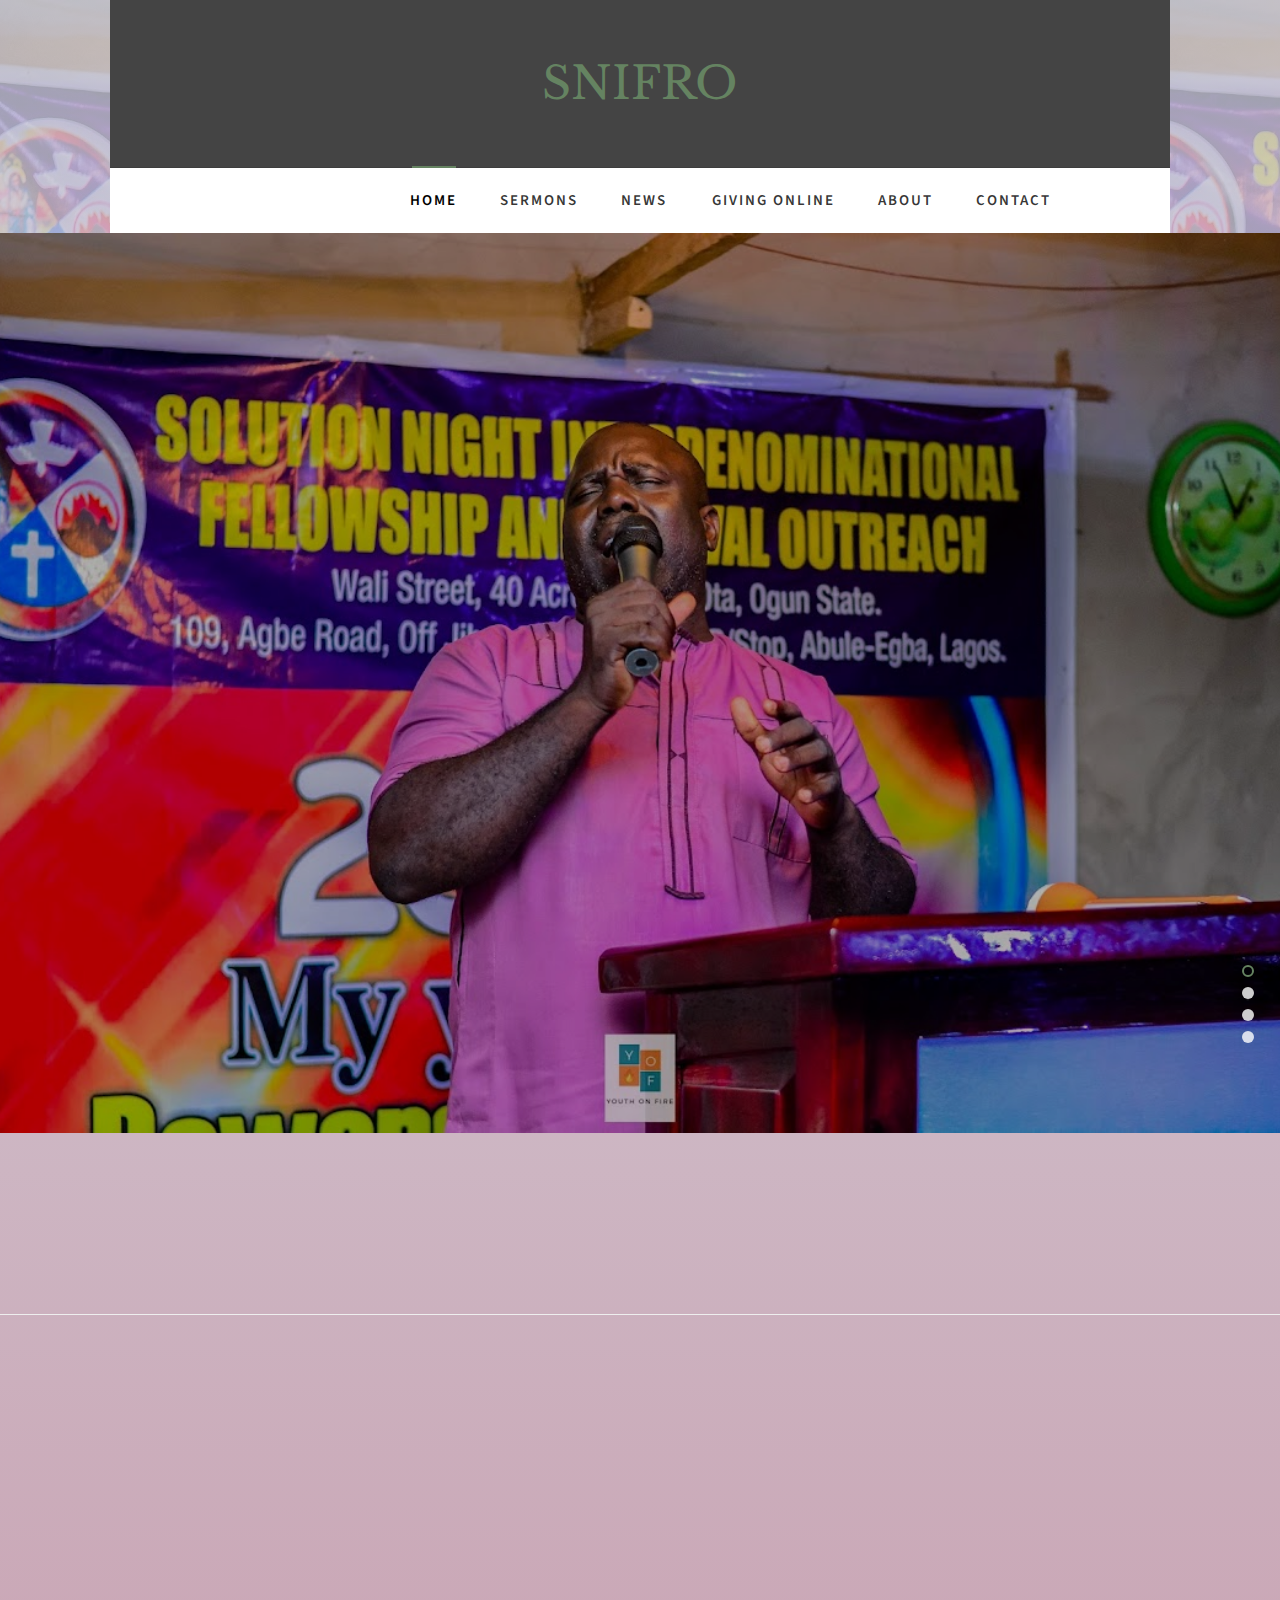
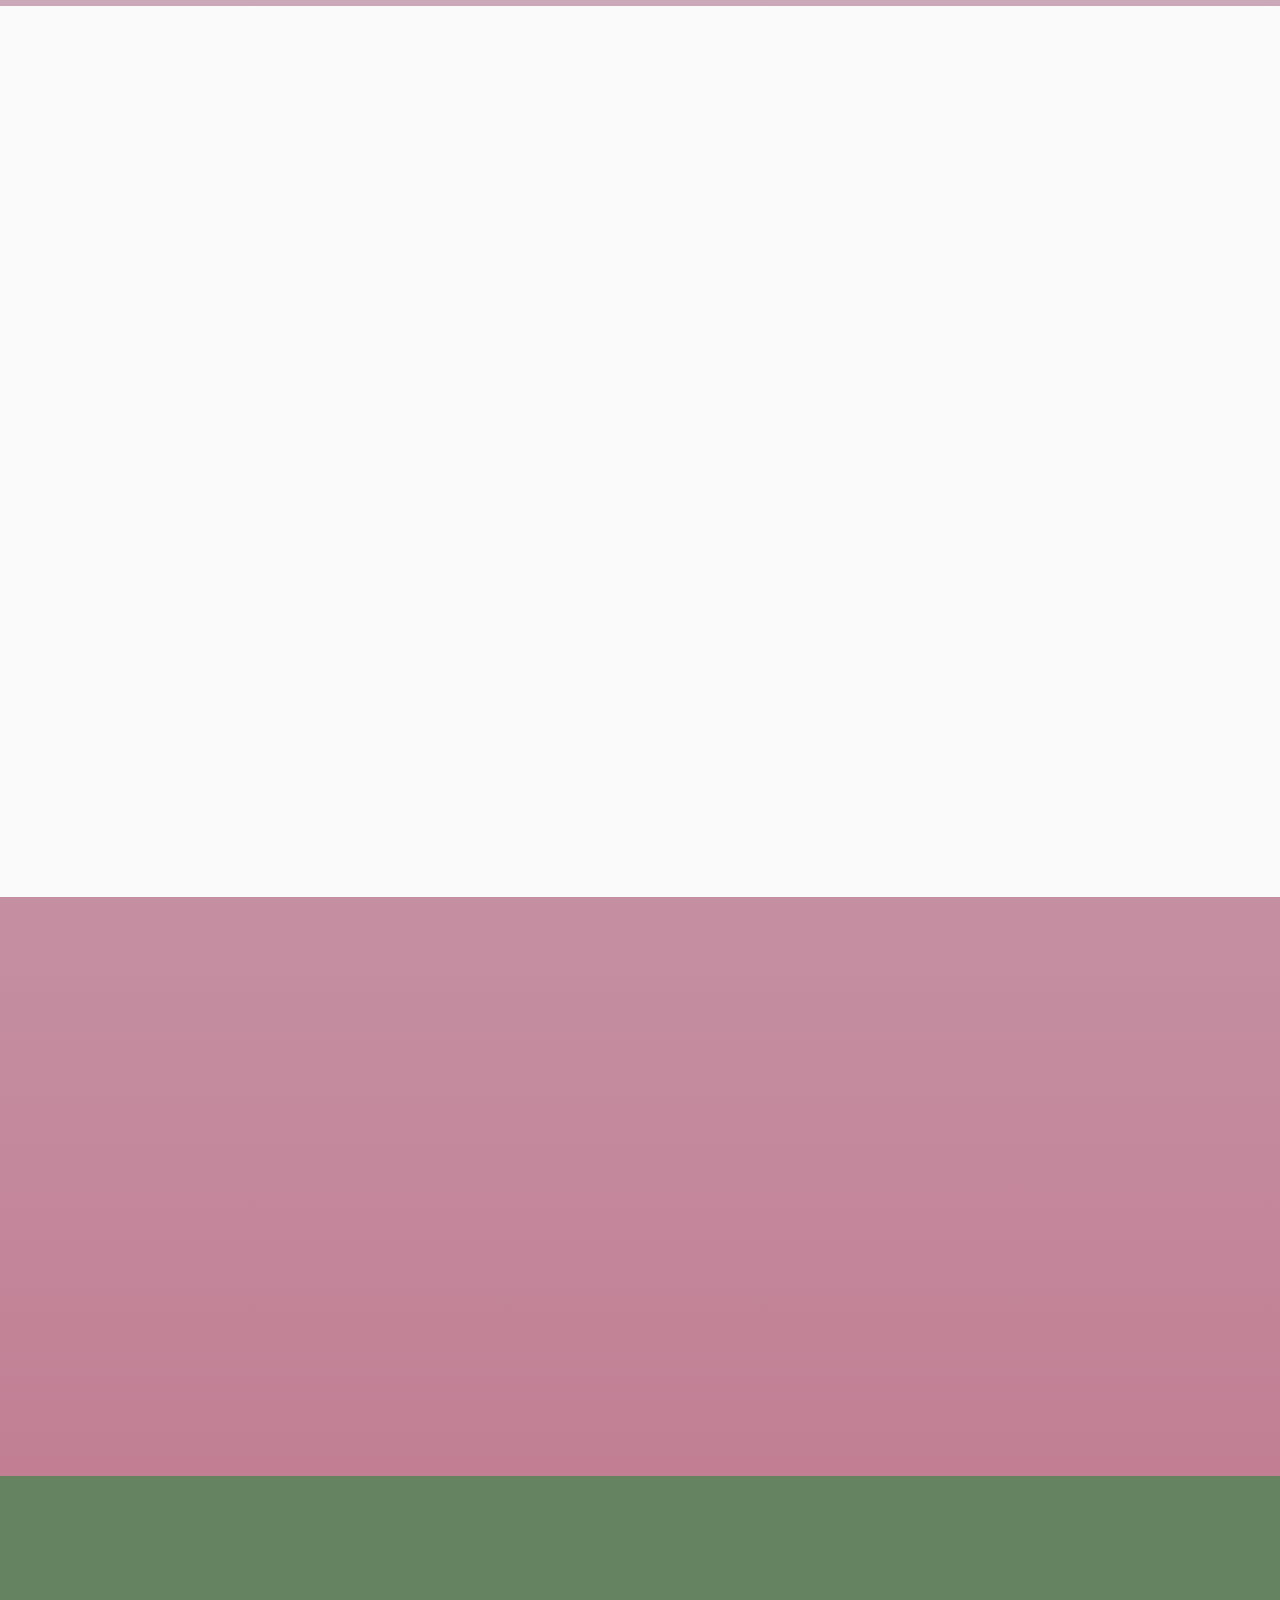
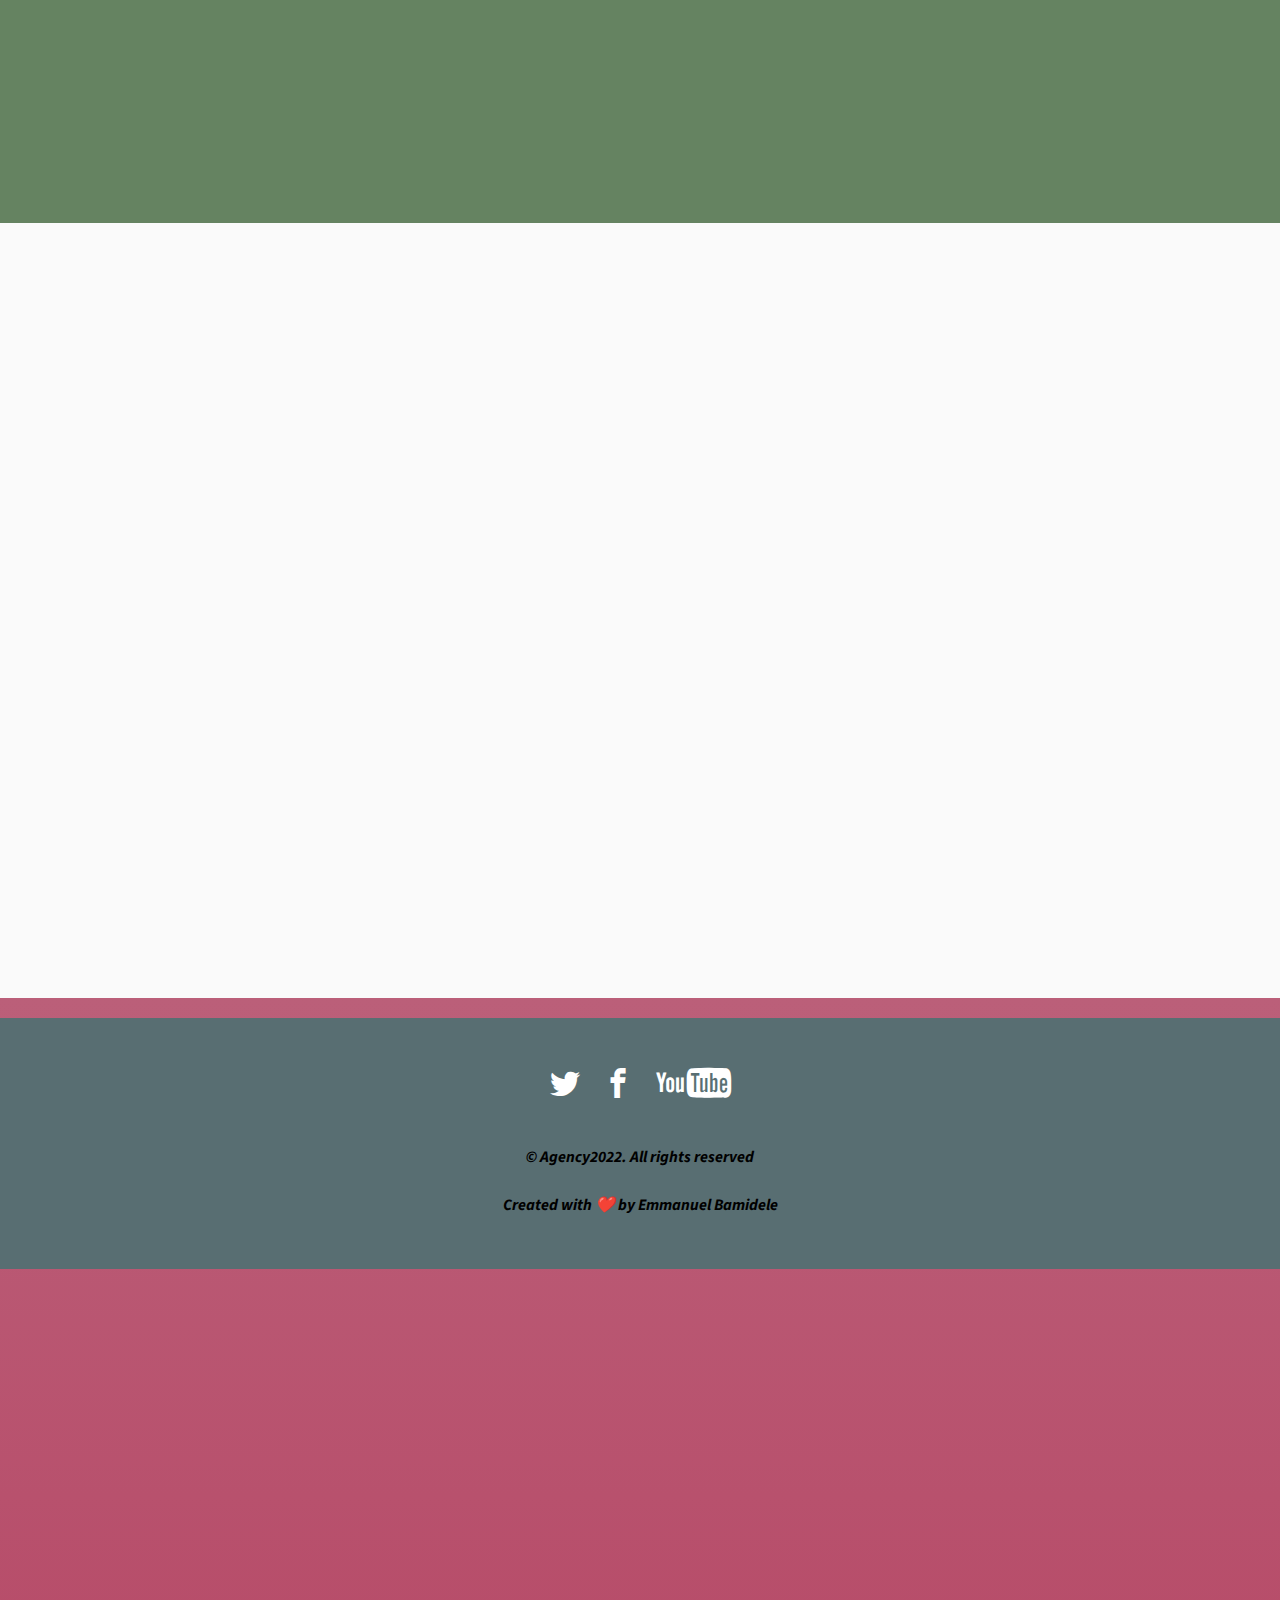
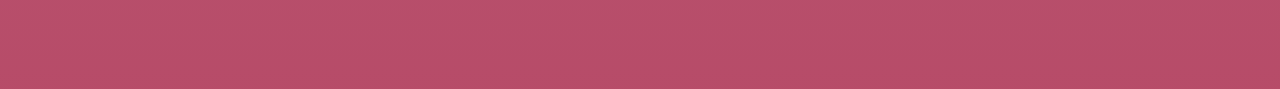
<file: index.html>
<!DOCTYPE HTML>
<html>
	<head>
	<meta charset="utf-8">
	<meta http-equiv="X-UA-Compatible" content="IE=edge">
	<title>Solution Night Interdenominational Fellowship And Revival Outreach</title>
	<meta name="viewport" content="width=device-width, initial-scale=1">
	<meta name="description" content="Free HTML5 Website Template by freehtml5.co" />
	<meta name="keywords" content="free website templates, free html5, free template, free bootstrap, free website template, html5, css3, mobile first, responsive" />
	<meta name="author" content="freehtml5.co" />

	<!-- 
	//////////////////////////////////////////////////////

	FREE HTML5 TEMPLATE 
	DESIGNED & DEVELOPED by FreeHTML5.co
		
	Website: 		http://freehtml5.co/
	Email: 			info@freehtml5.co
	Twitter: 		http://twitter.com/fh5co
	Facebook: 		https://www.facebook.com/fh5co

	//////////////////////////////////////////////////////
	 -->

  	<!-- Facebook and Twitter integration -->
	<meta property="og:title" content=""/>
	<meta property="og:image" content=""/>
	<meta property="og:url" content=""/>
	<meta property="og:site_name" content=""/>
	<meta property="og:description" content=""/>
	<meta name="twitter:title" content="" />
	<meta name="twitter:image" content="" />
	<meta name="twitter:url" content="" />
	<meta name="twitter:card" content="" />

	<link href="https://fonts.googleapis.com/css?family=Source+Sans+Pro:400,600,700" rel="stylesheet">
	<link href="https://fonts.googleapis.com/css?family=Libre+Baskerville:400,400i,700" rel="stylesheet"
	>
	
	<!-- Animate.css -->
	<link rel="stylesheet" href="css/animate.css">
	<!-- Icomoon Icon Fonts-->
	<link rel="stylesheet" href="css/icomoon.css">
	<!-- Bootstrap  -->
	<link rel="stylesheet" href="css/bootstrap.css">

	<!-- Magnific Popup -->
	<link rel="stylesheet" href="css/magnific-popup.css">

	<!-- Flexslider  -->
	<link rel="stylesheet" href="css/flexslider.css">

	<!-- Owl Carousel  -->
	<link rel="stylesheet" href="css/owl.carousel.min.css">
	<link rel="stylesheet" href="css/owl.theme.default.min.css">

	<!-- Theme style  -->
	<link rel="stylesheet" href="css/style.css">

	<!-- Modernizr JS -->
	<script src="js/modernizr-2.6.2.min.js"></script>
	<!-- FOR IE9 below -->
	<!--[if lt IE 9]>
	<script src="js/respond.min.js"></script>
	<![endif]-->

	</head>
	<body>	
	<div class="fh5co-loader"></div>
	
	<div id="page">
	<nav class="fh5co-nav" role="navigation">
		<div class="container-wrap">
			<div class="top-menu">
				<div class="row">
					<div class="col-md-12 col-offset-0 text-center">
						<div id="fh5co-logo"><a href="index.html">SNIFRO</a></div>
					</div>
					<div class="col-md-10 col-md-offset-2 text-center menu-1">
						<ul>
							<li class="active"><a href="index.html">Home</a></li>
							<li><a href="sermons.html">Sermons</a></li>
							<li class="has-dropdown">
								<a href="news.html">News</a>
								<ul class="dropdown">
									<li><a href="#">Ministry</a></li>
									<li><a href="#">Medical Missionary</a></li>
									<li><a href="#">Crusade</a></li>
									<li><a href="#">Bible School</a></li>
								</ul>
							</li>
							<li><a href="Giving.html">Giving Online</a></li>
							<li><a href="about.html">About</a></li>
							<li><a href="contact.html">Contact</a></li>
						</ul>
					</div>
				</div>
				
			</div>
		</div>
	</nav>
	<div class="container-fluids">
		<aside id="fh5co-hero">
			<div class="flexslider">
				<ul class="slides ">
			   	<li style="background-image: url(./images/youth\ 7.jpg);">
			   		<div class="overlay"></div>
			   		<div class="container-fluid">
			   			<div class="row">
				   			<div class="col-md-6 col-md-offset-3 text-center">
				   				<div class="slider-text">
					   				<div class="slider-text-inner">
					   					<h1><iframe src="https://mixlr.com/users/8643484/embed?color=#ac1616&artwork=true" frameborder="0" scrolling="no" height="180px" width="100%"></iframe><small><a href="http://mixlr.com/solution-night" style="color:#1a1a1a;display:block;font-family:Helvetica,sans-serif;font-size:11px;text-align:left;"></a></small></h1>
											<h2>Join us live on <a href="https://web.facebook.com/profile.php?id=100081025525319" target="_blank" class="pop"><svg xmlns="http://www.w3.org/2000/svg" width="50" height="50" viewBox="0 0 24 24" style="fill: rgb(192, 177, 177);transform: msFilter;"><path d="M12.001 2.002c-5.522 0-9.999 4.477-9.999 9.999 0 4.99 3.656 9.126 8.437 9.879v-6.988h-2.54v-2.891h2.54V9.798c0-2.508 1.493-3.891 3.776-3.891 1.094 0 2.24.195 2.24.195v2.459h-1.264c-1.24 0-1.628.772-1.628 1.563v1.875h2.771l-.443 2.891h-2.328v6.988C18.344 21.129 22 16.992 22 12.001c0-5.522-4.477-9.999-9.999-9.999z"></path></svg></a></h2>
											<p><a class="btn btn-primary btn-demo popup-facebook" href="https://fb.watch/g61norl91l/"> <i class="icon-play4"></i> Watch Video</a> <a class="btn btn-primary btn-learn" href="Giving.html">Give online! <i class="icon-arrow-right3"></i></a></p>
					   				</div>
				   				</div>
				   			</div>
				   		</div>
			   		</div>
			   	</li>
			   	<li style="background-image: url(./images/youth9.jpg);">
			   		<div class="overlay"></div>
			   		<div class="container-fluid">
			   			<div class="row">
				   			<div class="col-md-6 col-md-offset-3 text-center">
				   				<div class="slider-text">
					   				<div class="slider-text-inner">
					   						<h1>Join us on <span class="icon-arrow-down"></span></h1>
											<h3><iframe src="https://mixlr.com/users/8643484/embed?color=#ac1616&artwork=true" frameborder="0" scrolling="no" height="180px" width="100%"></iframe><small><a href="http://mixlr.com/solution-night" style="color:#1a1a1a;display:block;font-family:Helvetica,sans-serif;font-size:11px;text-align:left;"></a></small></h3>
											<p><a class="btn btn-primary btn-demo popup-vimeo" href="https://vimeo.com/channels/staffpicks/93951774"> <i class="icon-play4"></i> Watch Video</a> <a class="btn btn-primary btn-learn" href="Giving.html">Give online! <i class="icon-arrow-right3"></i></a></p>
					   				</div>
					   			</div>
				   			</div>
				   		</div>
			   		</div>
			   	</li>
			   	<li style="background-image: url(./images/youth10.jpg);">
			   		<div class="overlay"></div>
			   		<div class="container-fluids">
			   			<div class="row">
				   			<div class="col-md-6 col-md-offset-3 text-center">
				   				<div class="slider-text">
					   				<div class="slider-text-inner text-center">
					   					<h1>Know More About Jesus</h1>
											<h3><iframe src="https://mixlr.com/users/8643484/embed?color=#ac1616&artwork=true" frameborder="0" scrolling="no" height="180px" width="100%"></iframe><small><a href="http://mixlr.com/solution-night" style="color:#1a1a1a;display:block;font-family:Helvetica,sans-serif;font-size:11px;text-align:left;"></a></small></h3>
											<!-- <h2>Free html5 templates Made by <a href="http://freehtml5.co/" target="_blank">freehtml5.co</a></h2> -->
											<p><a class="btn btn-primary btn-demo popup-vimeo" href="https://vimeo.com/channels/staffpicks/93951774"> <i class="icon-play4"></i> Watch Video</a> <a class="btn btn-primary btn-learn" href="Giving.html">Give Online! <i class="icon-arrow-right3"></i></a></p>
					   				</div>
					   			</div>
				   			</div>
				   		</div>
			   		</div>
			   	</li>
				   <li style="background-image: url(./images/alter\ \(2\).jpg);">
					<div class="overlay"></div>
					<div class="container-fluids">
						<div class="row">
							<div class="col-md-6 col-md-offset-3 text-center">
								<div class="slider-text">
									<div class="slider-text-inner text-center">
										<div>
											<iframe src="https://mixlr.com/users/8643484/embed" frameborder="0" scrolling="no" height="180px" width="100%"></iframe><small><a href="http://mixlr.com/solution-night" style="color:#1a1a1a;display:block;font-family:Helvetica,sans-serif;font-size:11px;text-align:left;"></a></small>
										</div>
										<h2>Join us live on <a href="https://web.facebook.com/profile.php?id=100081025525319" target="_blank" class="pop"><svg xmlns="http://www.w3.org/2000/svg" width="50" height="50" viewBox="0 0 24 24" style="fill: rgb(192, 177, 177);transform: msFilter;"><path d="M12.001 2.002c-5.522 0-9.999 4.477-9.999 9.999 0 4.99 3.656 9.126 8.437 9.879v-6.988h-2.54v-2.891h2.54V9.798c0-2.508 1.493-3.891 3.776-3.891 1.094 0 2.24.195 2.24.195v2.459h-1.264c-1.24 0-1.628.772-1.628 1.563v1.875h2.771l-.443 2.891h-2.328v6.988C18.344 21.129 22 16.992 22 12.001c0-5.522-4.477-9.999-9.999-9.999z"></path></svg></a></h2>
										 <p><a class="btn btn-primary btn-demo popup-vimeo" href="https://vimeo.com/channels/staffpicks/93951774"> <i class="icon-play4"></i> Watch Video</a> <a class="btn btn-primary btn-learn" href="Giving.html">Give Online! <i class="icon-arrow-right3"></i></a></p>
									</div>
								</div>
							</div>
						</div>
					</div>
				</li>
			  	</ul>
		  	</div>
		</aside>
		<div id="fh5co-intro">
			<div class="row animate-box">
				<div class="col-md-12 col-md-offset-0 text-center">
					<h2>Living in God's Amazing Grace!</h2>
					<span>We are open Sunday to Monday</span>
				</div>
			</div>
		</div>
		<hr>
		<div id="fh5co-counter" class="fh5co-counters">
			<div class="row">
				<div class="col-md-6 col-md-offset-3 text-center animate-box">
					<p>The weapons we fight with are not the weapons of the world. On the contrary, they have divine power to demolish strongholds.</p>
				</div>
			</div>
			<div class="row animate-box">
				<div class="col-md-8 col-md-offset-2">
					<div class="row">
						<div class="col-md-3 col-sm-6 col-xs-6 text-center">
							<span class="fh5co-counter js-counter" data-from="0" data-to="50" data-speed="5000" data-refresh-interval="50"></span>
							<span class="fh5co-counter-label">Members</span>
						</div>
						<div class="col-md-3 col-sm-6 col-xs-6 text-center">
							<span class="fh5co-counter js-counter" data-from="0" data-to="20" data-speed="5000" data-refresh-interval="50"></span>
							<span class="fh5co-counter-label">Ministries</span>
						</div>
						<div class="clearfix visible-sm-block visible-xs-block"></div>
						<div class="col-md-3 col-sm-6 col-xs-6 text-center">
							<span class="fh5co-counter js-counter" data-from="0" data-to="30" data-speed="5000" data-refresh-interval="50"></span>
							<span class="fh5co-counter-label">Classes</span>
						</div>
						<div class="col-md-3 col-sm-6 col-xs-6 text-center">
							<span class="fh5co-counter js-counter" data-from="0" data-to="40" data-speed="5000" data-refresh-interval="50"></span>
							<span class="fh5co-counter-label">Activities</span>
						</div>
					</div>
				</div>
			</div>
		</div>
		<div id="fh5co-services" class="fh5co-light-grey">
			<div class="row animate-box">
				<div class="col-md-6 col-md-offset-3 text-center fh5co-heading">
					<h2>Services</h2>
					<p class="rip">Whatever you do, work heartily, as for the Lord and not for men, knowing that from the Lord you will receive the inheritance as your reward. You are serving the Lord Christ.</p>
				</div>
			</div>
			<div class="row">
				<div class="col-md-4 animate-box">
					<div class="services">
						<a href="#" class="img-holder"><img class="img-responsive" src="./images/Prayer-Meeting.jpg" alt="Free HTML5 Website Template by freehtml5.co"></a>
						<div class="desc">
							<h3><a href="#">Live Events</a></h3>
							<p>Prayer, they say is the staff to walk with God.</p>
							<a href="#">Read More <i class="icon-arrow-right3"></i></a>
						</div>
					</div>
				</div>
				<div class="col-md-4 animate-box">
					<div class="services">
						<a href="#" class="img-holder"><img class="img-responsive" src="./images/biblical image.jpg" alt="Free HTML5 Website Template by freehtml5.co"></a>
						<div class="desc">
							<h3><a href="#">Biblical Counseling</a></h3>
							<p>For the word of God is alive and active. Sharper than any double-edged sword, it penetrates even to dividing soul and spirit, joints and marrow; it judges the thoughts and attitudes of the heart.</p>
							<a href="#">Read More <i class="icon-arrow-right3"></i></a>
						</div>
					</div>
				</div>
				<div class="col-md-4 animate-box">
					<div class="services">
						<a href="#" class="img-holder"><img class="img-responsive" src="./images/youth pics.jpg" alt="Free HTML5 Website Template by freehtml5.co"></a>
						<div class="desc">
							<h3><a href="#">Youth Ministry</a></h3>
							<p>If you young fellows were wise, the devil couldn't do anything to you, but since you aren't wise, you need us who are old.</p>
							<a href="#">Read More <i class="icon-arrow-right3"></i></a>
						</div>
					</div>
				</div>
			</div>
		</div>

		<div id="fh5co-sermon container-fluids">
			<div class="row animate-box">
				<div class="col-md-6 col-md-offset-3 text-center fh5co-heading">
					<h2>Our Sermons</h2>
					<p class="wet">The word of God that transform lifes.</p>
				</div>
			</div>
			<div class="row">
				<div class="col-md-4 text-center animate-box">
					<div class="sermon-entry">
						<div class="sermon" style="background-image: url(images/sermon-1.jpg);">
							<div class="videoWrapper">
								<iframe width="800" height="315" src="https://www.youtube.com/embed/3YOHfWLTels" title="YouTube video player" frameborder="0" allow="accelerometer; autoplay; 
								clipboard-write; encrypted-media; gyroscope; picture-in-picture" allowfullscreen></iframe>
							</div>
						</div>
						<h3>Soul Winning</h3>
						<span>DK Olukoya</span>
					</div>
				</div>
				<div class="col-md-4 text-center animate-box">
					<div class="sermon-entry">
						<div class="sermon" style="background-image: url(images/sermon-3.jpg);">
							<div class="videoWrapper">
								<iframe width="560" height="315"src="https://www.youtube.com/embed/svlf4UTIPAg"  title="YouTube video player" frameborder="0" allow="accelerometer; autoplay; 
								clipboard-write; encrypted-media; gyroscope; picture-in-picture" allowfullscreen></iframe>	
							</div>
						</div>
						<h3>Message From God</h3>
						<span>DK Olukoya</span>
					</div>
				</div>
				<div class="col-md-4 text-center animate-box">
					<div class="sermon-entry">
						<div class="sermon" style="background-image: url(images/sermon-2.jpg);">
							<div class="videoWrapper">
								<iframe width="560" height="315" src="https://www.youtube-nocookie.com/embed/SBmQtTnBMj0" title="YouTube video player" frameborder="0" allow="accelerometer; autoplay; 
								clipboard-write; encrypted-media; gyroscope; picture-in-picture" allowfullscreen></iframe>
							</div>
						</div>
						<h3>Our World Today</h3>
						<span>DK Olukoya</span>
					</div>
				</div>
			</div>
		</div>
		<div id="fh5co-bible-verse">
			<div class="overlay"></div>
			<div class="row">
				<div class="col-md-10 col-md-offset-1">
					<div class="row animate-box">
						<div class="owl-carousel owl-carousel-fullwidth">
							<div class="item">
								<div class="bible-verse-slide active text-center">
									<blockquote>
										<p>&ldquo;For God so loved the world, that he gave his only begotten Son, that whosoever believeth in him should not perish, but have everlasting life.&rdquo;</p>
										<span>John 3:16</span>
									</blockquote>
								</div>
							</div>
							<div class="item">
								<div class="bible-verse-slide active text-center">
									<blockquote>
										<p>&ldquo;The LORD [is] my strength and my shield; my heart trusted in him, and I am helped: therefore my heart greatly rejoiceth; and with my song will I praise him.&rdquo;</p>
										<span>Psalms 28:7</span>
									</blockquote>
								</div>
							</div>
							<div class="item">
								<div class="bible-verse-slide active text-center">
									<blockquote>
										<p>&ldquo;And we have known and believed the love that God hath to us. God is love; and he that dwelleth in love dwelleth in God, and God in him.&rdquo;</p>
										<span>1 John 4:16</span>
									</blockquote>
								</div>
							</div>
						</div>
					</div>
				</div>
			</div>
		</div>
		<div id="fh5co-news" class="fh5co-light-grey">
			<div class="row animate-box">
				<div class="col-md-6 col-md-offset-3 text-center fh5co-heading">
					<h2>Our News</h2>
				</div>
			</div>
			<div class="row">
				<div class="col-md-3 animate-box">
					<div class="news">
						<a href="#" class="img-holder"><img class="img-responsive" src="./images/bANNER.jpg" alt="Free HTML5 Website Template by freehtml5.co"></a>
						<div class="desc">
							<span class="date"\\></span>
							<h3><a href="#">Live News</a></h3>
							<p>How monthly programme will be starting 15th - 17th of October 2022</p>
						</div>
					</div>
				</div>
				<div class="col-md-3 animate-box">
					<div class="news">
						<a href="#" class="img-holder"><img class="img-responsive" src="./images/IMG-20210103-WA0006.jpg" alt="Free HTML5 Website Template by freehtml5.co"></a>
						<div class="desc">
							<span></span>
							<h3><a href="#">21 Days Vigil</a></h3>
							<p>We will be starting our annual programme which is 21 days vigil in November</p>
						</div>
					</div>
				</div>
				<div class="col-md-3 animate-box">
					<div class="news">
						<a href="#" class="img-holder"><img class="img-responsive" src="./images/building 24.jpg" alt="Free HTML5 Website Template by freehtml5.co"></a>
						<div class="desc">
							<span></span>
							<h3>Church Building</h3>
							<p>The church building is moving on every of our donation has been use approprately and we need more of your support.</p>
							<a href="#">Read More <i class="icon-arrow-right3"></i></a>
						</div>
					</div>
				</div>
				<div class="col-md-3 animate-box">
					<div class="news">
						<a href="#" class="img-holder"><img class="img-responsive" src="./images/_youth 2.jpg" alt="Free HTML5 Website Template by freehtml5.co"></a>
						<div class="desc">
							<span>YOF</span>
							<h3><a href="#">Helping Children</a></h3>
							<p>It is easier to build strong children than to repair broken men.</p>
							<a href="#">Read More <i class="icon-arrow-right3"></i></a>
						</div>
					</div>
				</div>
			</div>
		</div>
	</div><!-- END container-wrap -->

	<div class="container-fluids">
		<footer id="fh5co-footer" role="contentinfo">
			<!-- <div class="col-md-4 text-center">
				<h3>109 Agbe Road Agule Egba Lagos State </h3>
				<h3>Wali Street Ilogbo Sango Ota Ogun State</h3>
			</div>
			<div class="col-md-4 text-center">
				<h2><a href="#">Church</a></h2>
			</div> -->
			<div class="col-md-12 text-center">
				<p>
					<ul class="fh5co-social-icons">
						<li><a href="#"><i class="icon-twitter2"></i></a></li>
						<li><a href="#"><i class="icon-facebook2"></i></a></li>
						<li><a href="#"><i class="icon-youtube2"></i></a></li>
					</ul>
				</p>
			</div>
			<div class="row copyright">
				<div class="col-md-12 text-center">
					<p>
						<p class="mb-0">© Agency2022. All rights reserved</p>
                        <p class="mb-0">Created with ❤️ by Emmanuel Bamidele</p>
					</p>
				</div>
			</div>
		</footer>
	</div><!-- END container-wrap -->
	</div>

	<div class="gototop js-top">
		<a href="#" class="js-gotop"><i class="icon-arrow-up2"></i></a>
	</div>
	
	<!-- jQuery -->
	<script src="js/jquery.min.js"></script>
	<!-- jQuery Easing -->
	<script src="js/jquery.easing.1.3.js"></script>
	<!-- Bootstrap -->
	<script src="js/bootstrap.min.js"></script>
	<!-- Waypoints -->
	<script src="js/jquery.waypoints.min.js"></script>
	<!-- Flexslider -->
	<script src="js/jquery.flexslider-min.js"></script>
	<!-- Carousel -->
	<script src="js/owl.carousel.min.js"></script>
	<!-- Magnific Popup -->
	<script src="js/jquery.magnific-popup.min.js"></script>
	<script src="js/magnific-popup-options.js"></script>
	<!-- Counters -->
	<script src="js/jquery.countTo.js"></script>
	<!-- Main -->
	<script src="js/main.js"></script>

	</body>
</html>
</file>
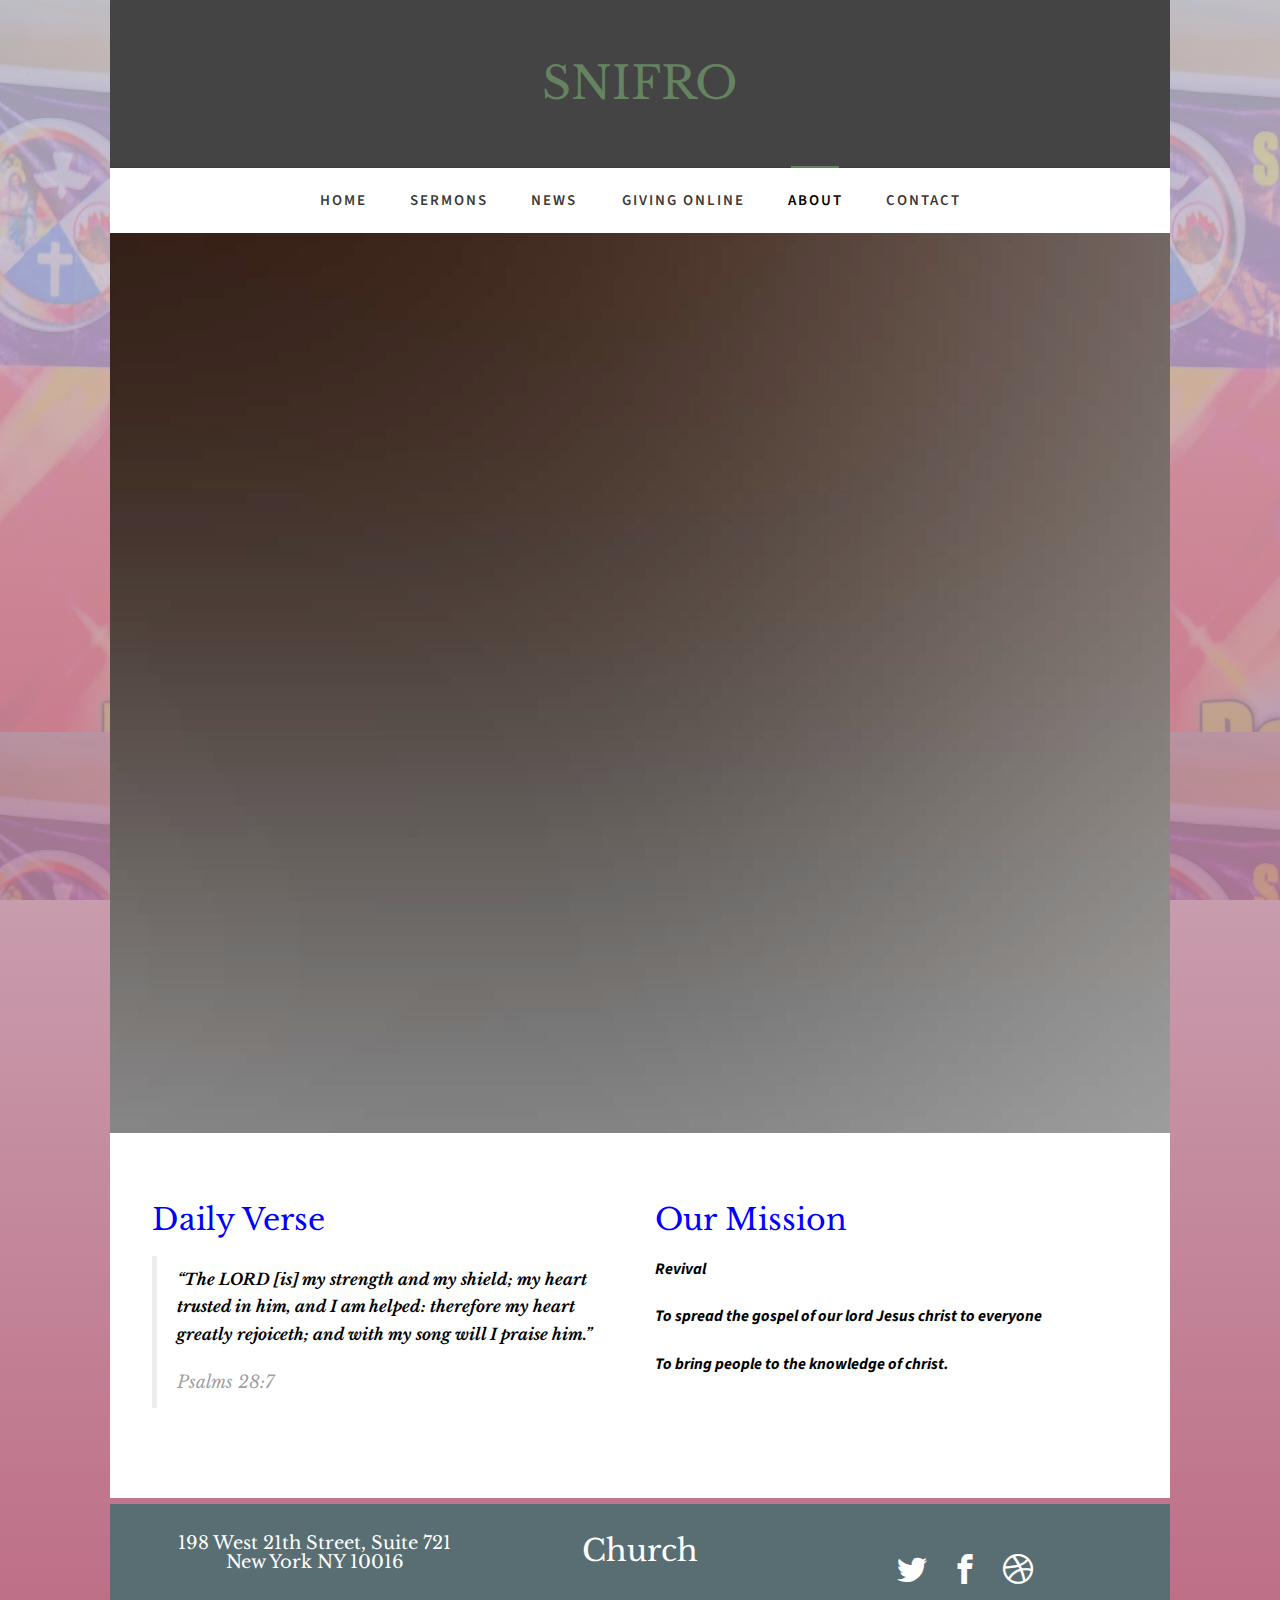
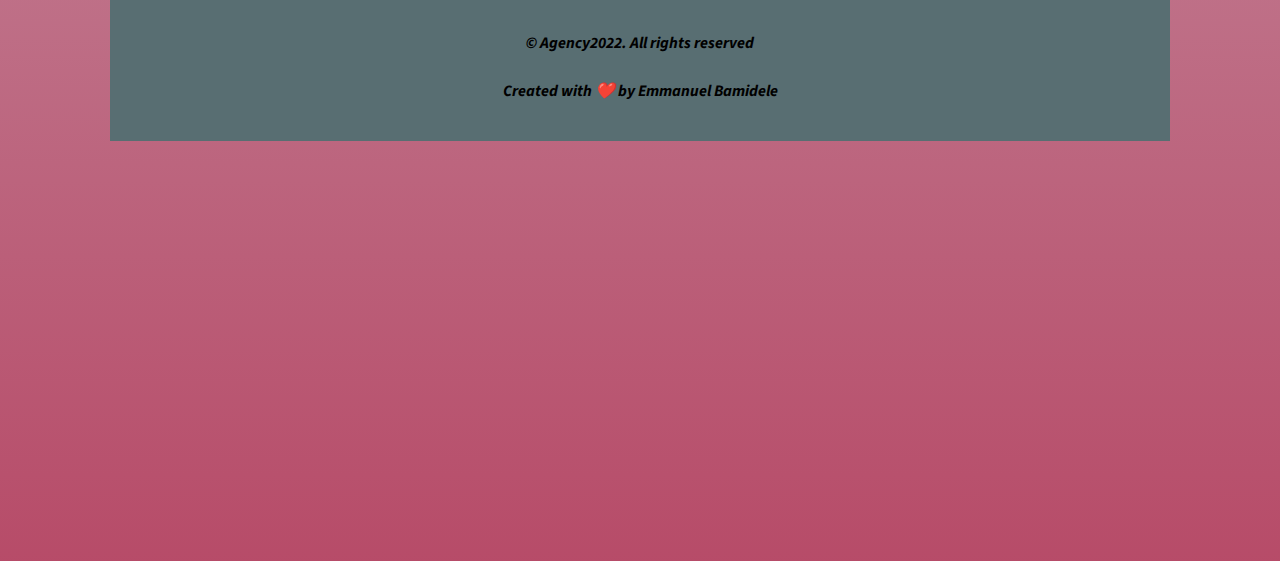
<file: about.html>
<!DOCTYPE HTML>
<html>
	<head>
	<meta charset="utf-8">
	<meta http-equiv="X-UA-Compatible" content="IE=edge">
	<title>Church &mdash; Free Website Template, Free HTML5 Template by freehtml5.co</title>
	<meta name="viewport" content="width=device-width, initial-scale=1">
	<meta name="description" content="Free HTML5 Website Template by freehtml5.co" />
	<meta name="keywords" content="free website templates, free html5, free template, free bootstrap, free website template, html5, css3, mobile first, responsive" />
	<meta name="author" content="freehtml5.co" />

	<!-- 
	//////////////////////////////////////////////////////

	FREE HTML5 TEMPLATE 
	DESIGNED & DEVELOPED by FreeHTML5.co
		
	Website: 		http://freehtml5.co/
	Email: 			info@freehtml5.co
	Twitter: 		http://twitter.com/fh5co
	Facebook: 		https://www.facebook.com/fh5co

	//////////////////////////////////////////////////////
	 -->

  	<!-- Facebook and Twitter integration -->
	<meta property="og:title" content=""/>
	<meta property="og:image" content=""/>
	<meta property="og:url" content=""/>
	<meta property="og:site_name" content=""/>
	<meta property="og:description" content=""/>
	<meta name="twitter:title" content="" />
	<meta name="twitter:image" content="" />
	<meta name="twitter:url" content="" />
	<meta name="twitter:card" content="" />

	<link href="https://fonts.googleapis.com/css?family=Source+Sans+Pro:400,600,700" rel="stylesheet">
	<link href="https://fonts.googleapis.com/css?family=Libre+Baskerville:400,400i,700" rel="stylesheet"
	>
	
	<!-- Animate.css -->
	<link rel="stylesheet" href="css/animate.css">
	<!-- Icomoon Icon Fonts-->
	<link rel="stylesheet" href="css/icomoon.css">
	<!-- Bootstrap  -->
	<link rel="stylesheet" href="css/bootstrap.css">

	<!-- Magnific Popup -->
	<link rel="stylesheet" href="css/magnific-popup.css">

	<!-- Flexslider  -->
	<link rel="stylesheet" href="css/flexslider.css">

	<!-- Owl Carousel  -->
	<link rel="stylesheet" href="css/owl.carousel.min.css">
	<link rel="stylesheet" href="css/owl.theme.default.min.css">

	<!-- Theme style  -->
	<link rel="stylesheet" href="css/style.css">

	<!-- Modernizr JS -->
	<script src="js/modernizr-2.6.2.min.js"></script>
	<!-- FOR IE9 below -->
	<!--[if lt IE 9]>
	<script src="js/respond.min.js"></script>
	<![endif]-->

	</head>
	<body>
		
	<div class="fh5co-loader"></div>
	
	<div id="page">
	<nav class="fh5co-nav" role="navigation">
		<div class="container-wrap">
			<div class="top-menu">
				<div class="row">
					<div class="col-md-12 col-offset-0 text-center">
						<div id="fh5co-logo"><a href="index.html">SNIFRO</a></div>
					</div>
					<div class="col-md-12 col-md-offset-0 text-center menu-1">
						<ul>
							<li><a href="index.html">Home</a></li>
							<li><a href="sermons.html">Sermons</a></li>
							<li class="has-dropdown">
								<a href="news.html">News</a>
								<ul class="dropdown">
									<li><a href="#">Ministry</a></li>
									<li><a href="#">Medical Missionary</a></li>
									<li><a href="#">Country Living</a></li>
									<li><a href="#">Gospel Workers</a></li>
								</ul>
							</li>
							<li><a href="Giving.html">Giving Online</a></li>
							<li class="active"><a href="about.html">About</a></li>
							<li><a href="contact.html">Contact</a></li>
						</ul>
					</div>
				</div>
				
			</div>
		</div>
	</nav>
	<div class="container-wrap">
		<aside id="fh5co-hero">
			<div class="flexslider">
				<ul class="slides">
			   	<li style="background-image: url(images/img_bg_2.jpg);">
			   		<div class="overlay"></div>
			   		<div class="container-fluid">
			   			<div class="row">
				   			<div class="col-md-6 col-md-offset-3 text-center slider-text">
				   				<div class="slider-text-inner">
				   					<h1>About Us</h1>
										<h2>Free html5 templates Made by <a href="http://freehtml5.co/" target="_blank">freehtml5.co</a></h2>
				   				</div>
				   			</div>
				   		</div>
			   		</div>
			   	</li>
			  	</ul>
		  	</div>
		</aside>
		<div id="fh5co-about">
			<div class="row">
				<div class="col-md-6">
					<h3>Daily Verse</h3>
					<blockquote class="dailyVerse">
						<p>&ldquo;The LORD [is] my strength and my shield; my heart trusted in him, and I am helped: therefore my heart greatly rejoiceth; and with my song will I praise him.&rdquo;</p>
						<span>Psalms 28:7</span>
					</blockquote>
				</div>
				<div class="col-md-6">
					<h3>Our Mission</h3>
					<p>Revival</p>
					<p>To spread the gospel of our lord Jesus christ to everyone</p>
					<p>To bring people to the knowledge of christ.</p>
				</div>
			</div>
		</div>
		
	</div><!-- END container-wrap -->

	<div class="container-wrap">
		<footer id="fh5co-footer" role="contentinfo">
			<div class="col-md-4 text-center">
				<h3>198 West 21th Street, Suite 721 New York NY 10016</h3>
			</div>
			<div class="col-md-4 text-center">
				<h2><a href="#">Church</a></h2>
			</div>
			<div class="col-md-4 text-center">
				<p>
					<ul class="fh5co-social-icons">
						<li><a href="#"><i class="icon-twitter2"></i></a></li>
						<li><a href="#"><i class="icon-facebook2"></i></a></li>
						<li><a href="#"><i class="icon-dribbble2"></i></a></li>
					</ul>
				</p>
			</div>
			<div class="row copyright">
				<div class="col-md-12 text-center">
					<p>
						<p class="mb-0">© Agency2022. All rights reserved</p>
                        <p class="mb-0">Created with ❤️ by Emmanuel Bamidele</p>
					</p>
				</div>
			</div>
		</footer>
	</div><!-- END container-wrap -->
	</div>

	<div class="gototop js-top">
		<a href="#" class="js-gotop"><i class="icon-arrow-up2"></i></a>
	</div>
	
	<!-- jQuery -->
	<script src="js/jquery.min.js"></script>
	<!-- jQuery Easing -->
	<script src="js/jquery.easing.1.3.js"></script>
	<!-- Bootstrap -->
	<script src="js/bootstrap.min.js"></script>
	<!-- Waypoints -->
	<script src="js/jquery.waypoints.min.js"></script>
	<!-- Flexslider -->
	<script src="js/jquery.flexslider-min.js"></script>
	<!-- Carousel -->
	<script src="js/owl.carousel.min.js"></script>
	<!-- Magnific Popup -->
	<script src="js/jquery.magnific-popup.min.js"></script>
	<script src="js/magnific-popup-options.js"></script>
	<!-- Counters -->
	<script src="js/jquery.countTo.js"></script>
	<!-- Main -->
	<script src="js/main.js"></script>

	</body>
</html>
</file>
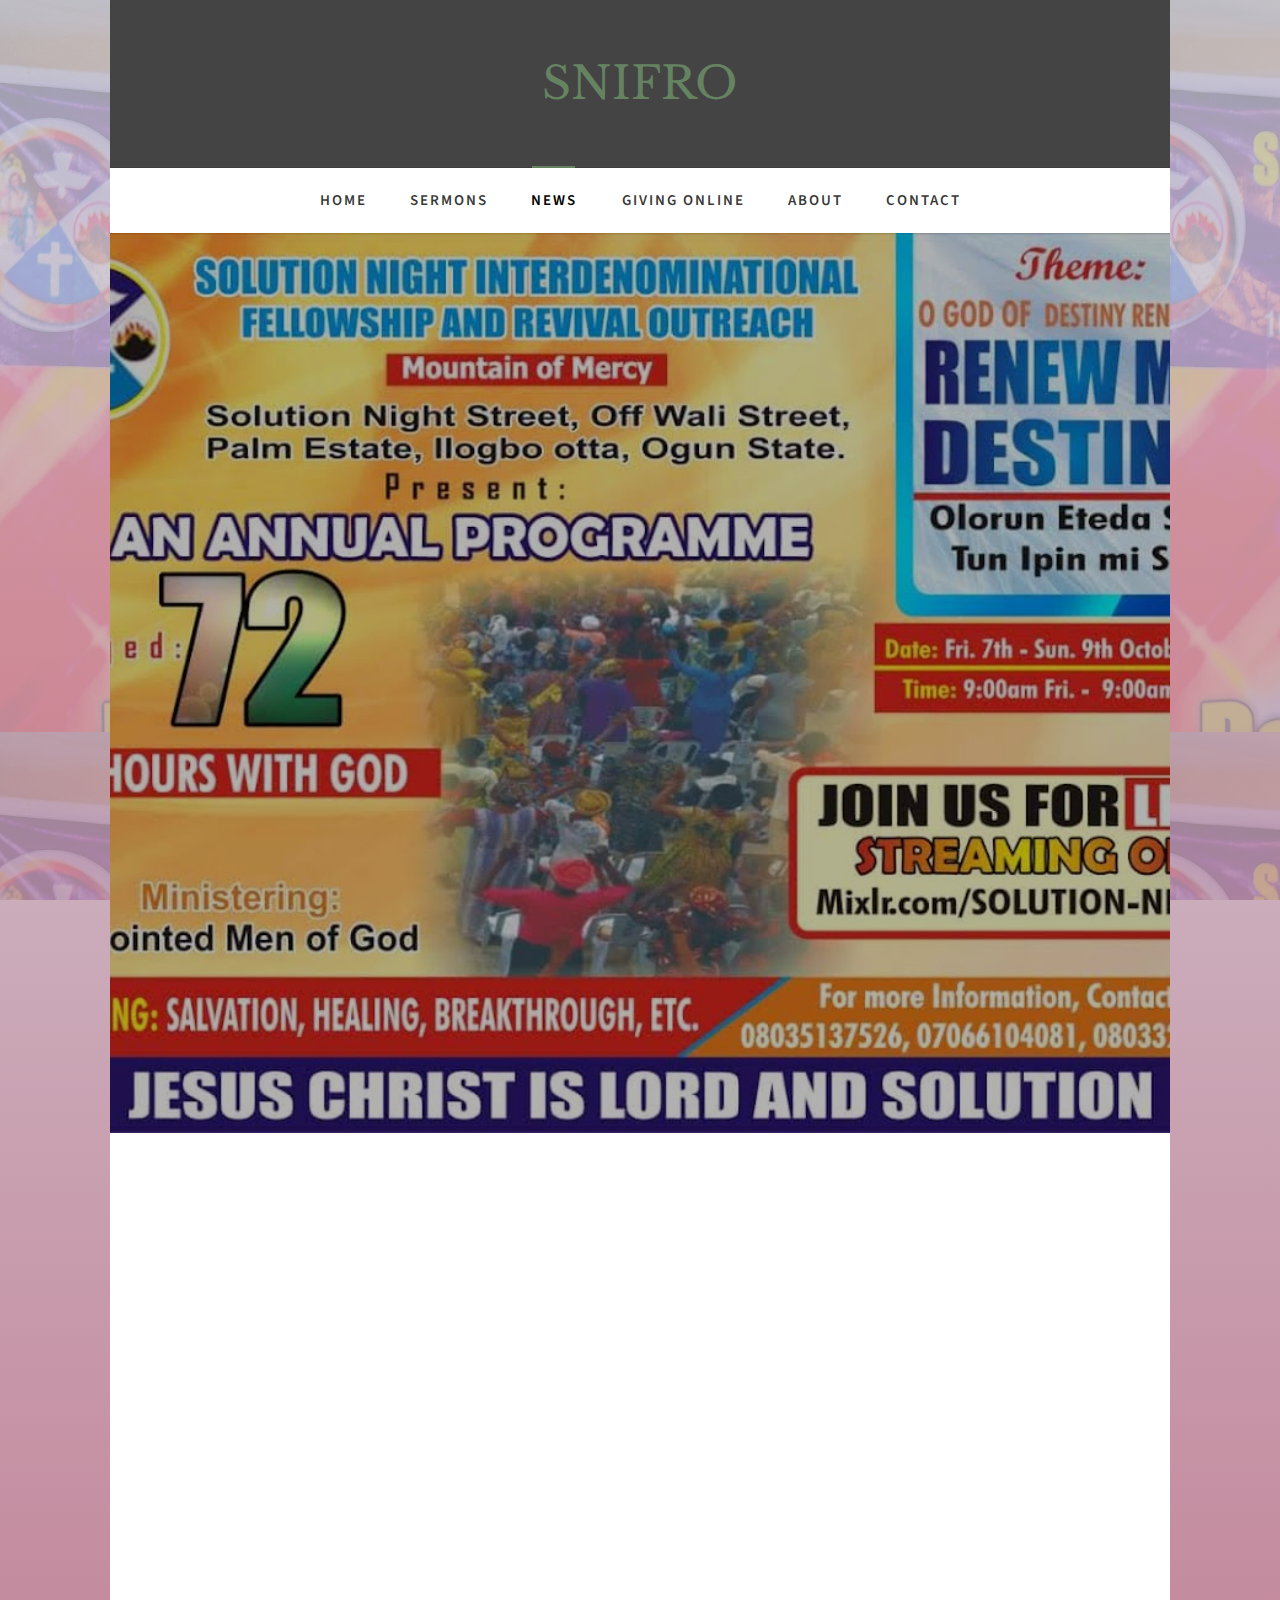
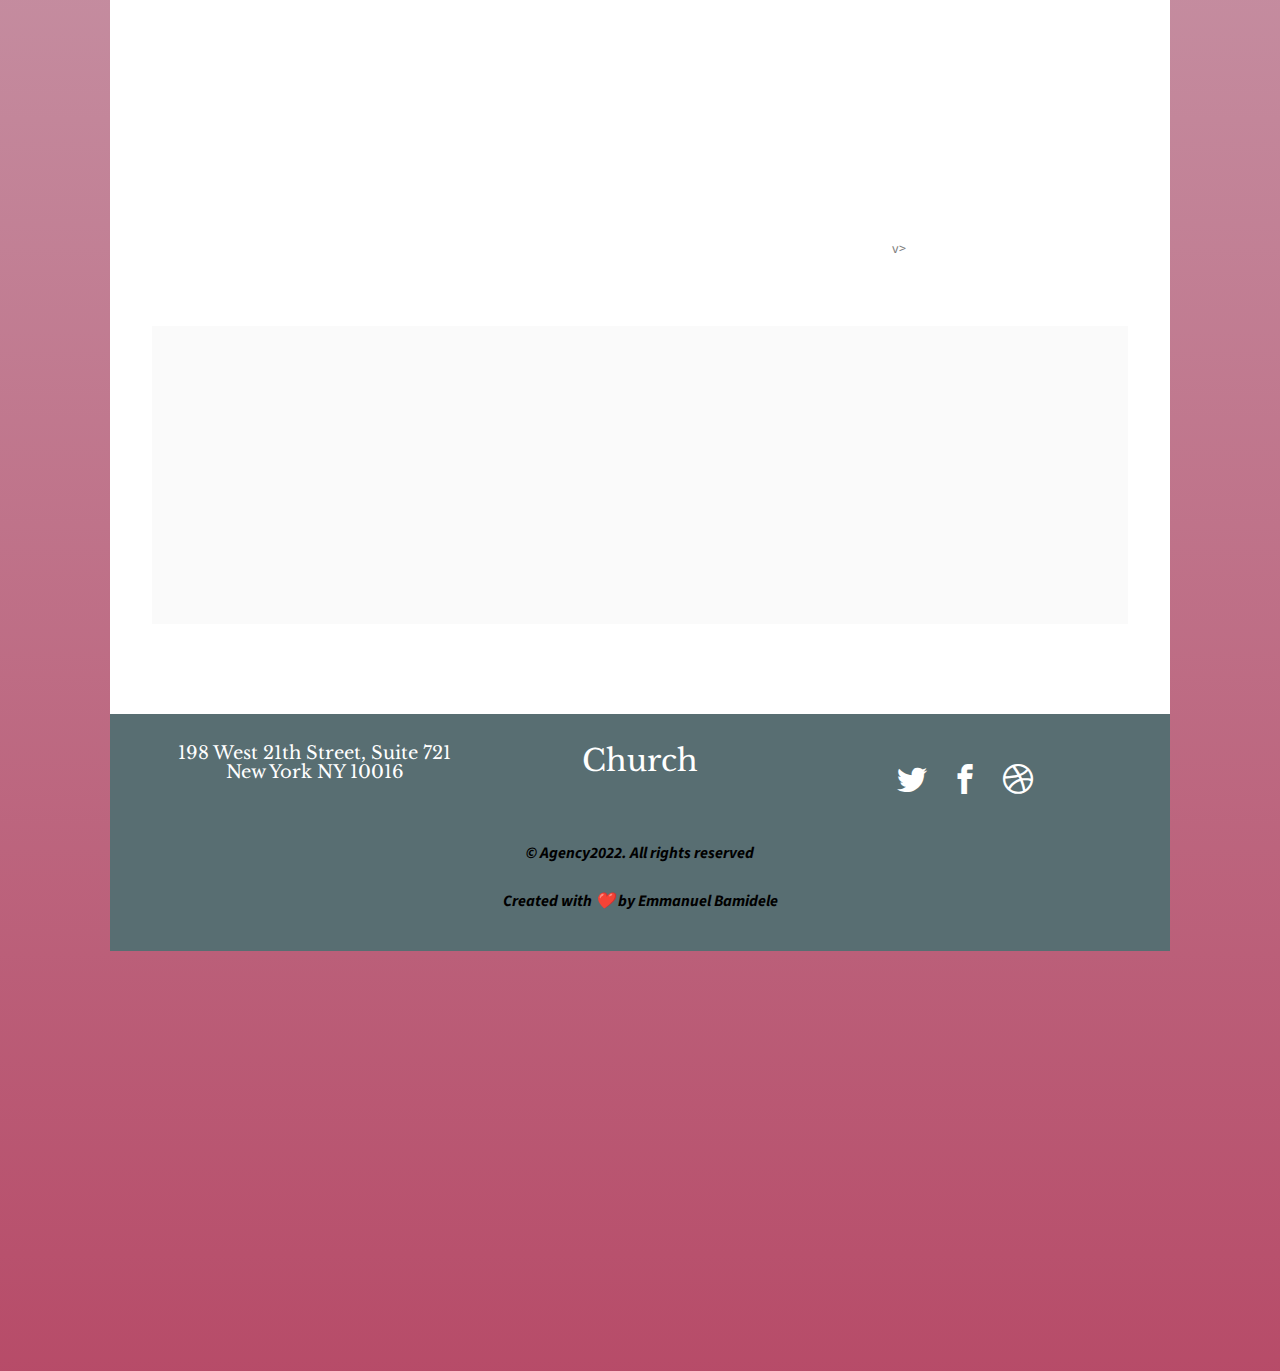
<file: news.html>
<!DOCTYPE HTML>
<html>
	<head>
	<meta charset="utf-8">
	<meta http-equiv="X-UA-Compatible" content="IE=edge">
	<title>Church &mdash; Free Website Template, Free HTML5 Template by freehtml5.co</title>
	<meta name="viewport" content="width=device-width, initial-scale=1">
	<meta name="description" content="Free HTML5 Website Template by freehtml5.co" />
	<meta name="keywords" content="free website templates, free html5, free template, free bootstrap, free website template, html5, css3, mobile first, responsive" />
	<meta name="author" content="freehtml5.co" />

	<!-- 
	//////////////////////////////////////////////////////

	FREE HTML5 TEMPLATE 
	DESIGNED & DEVELOPED by FreeHTML5.co
		
	Website: 		http://freehtml5.co/
	Email: 			info@freehtml5.co
	Twitter: 		http://twitter.com/fh5co
	Facebook: 		https://www.facebook.com/fh5co

	//////////////////////////////////////////////////////
	 -->

  	<!-- Facebook and Twitter integration -->
	<meta property="og:title" content=""/>
	<meta property="og:image" content=""/>
	<meta property="og:url" content=""/>
	<meta property="og:site_name" content=""/>
	<meta property="og:description" content=""/>
	<meta name="twitter:title" content="" />
	<meta name="twitter:image" content="" />
	<meta name="twitter:url" content="" />
	<meta name="twitter:card" content="" />

	<link href="https://fonts.googleapis.com/css?family=Source+Sans+Pro:400,600,700" rel="stylesheet">
	<link href="https://fonts.googleapis.com/css?family=Libre+Baskerville:400,400i,700" rel="stylesheet"
	>
	
	<!-- Animate.css -->
	<link rel="stylesheet" href="css/animate.css">
	<!-- Icomoon Icon Fonts-->
	<link rel="stylesheet" href="css/icomoon.css">
	<!-- Bootstrap  -->
	<link rel="stylesheet" href="css/bootstrap.css">

	<!-- Magnific Popup -->
	<link rel="stylesheet" href="css/magnific-popup.css">

	<!-- Flexslider  -->
	<link rel="stylesheet" href="css/flexslider.css">

	<!-- Owl Carousel  -->
	<link rel="stylesheet" href="css/owl.carousel.min.css">
	<link rel="stylesheet" href="css/owl.theme.default.min.css">

	<!-- Theme style  -->
	<link rel="stylesheet" href="css/style.css">

	<!-- Modernizr JS -->
	<script src="js/modernizr-2.6.2.min.js"></script>
	<!-- FOR IE9 below -->
	<!--[if lt IE 9]>
	<script src="js/respond.min.js"></script>
	<![endif]-->

	</head>
	<body>
		
	<div class="fh5co-loader"></div>
	
	<div id="page">
	<nav class="fh5co-nav" role="navigation">
		<div class="container-wrap">
			<div class="top-menu">
				<div class="row">
					<div class="col-md-12 col-offset-0 text-center">
						<div id="fh5co-logo"><a href="index.html">SNIFRO</a></div>
					</div>
					<div class="col-md-12 col-md-offset-0 text-center menu-1">
						<ul>
							<li><a href="index.html">Home</a></li>
							<li><a href="sermons.html">Sermons</a></li>
							<li class="has-dropdown active">
								<a href="news.html">News</a>
								<ul class="dropdown">
									<li><a href="#">Ministry</a></li>
									<li><a href="#">Medical Missionary</a></li>
									<li><a href="#">Country Living</a></li>
									<li><a href="#">Gospel Workers</a></li>
								</ul>
							</li>
							<li><a href="Giving.html">Giving Online</a></li>
							<li><a href="about.html">About</a></li>
							<li><a href="contact.html">Contact</a></li>
						</ul>
					</div>
				</div>
				
			</div>
		</div>
	</nav>
	<div class="container-wrap">
		<aside id="fh5co-hero">
			<div class="flexslider">
				<ul class="slides">
			   	<li style="background-image: url(./images/bANNER.jpg);">
			   		<div class="overlay"></div>
			   		<div class="container-fluid">
			   			<div class="row">
				   			<div class="col-md-6 col-md-offset-3 text-center slider-text">
				   				<!-- <div class="slider-text-inner">
				   					<h1>News</h1>
										<h2>Free html5 templates Made by <a href="http://freehtml5.co/" target="_blank">freehtml5.co</a></h2>
				   				</div>
				   			</div> -->
				   		</div>
			   		</div>
			   	</li>
			  	</ul>
		  	</div>
		</aside>
		<div id="fh5co-news">
			<div class="row animate-box">
				<div class="col-md-6 col-md-offset-3 text-center fh5co-heading">
					<h2>Our News</h2>
				</div>
			</div>
			<div class="row">
				<div class="col-md-3 animate-box">
					<div class="news">
						<a href="#" class="img-holder"><img class="img-responsive" src="./images/WhatsApp Image.jpeg" alt="Free HTML5 Website Template by freehtml5.co"></a>
						<div class="desc">
							<span class="date"></span>
							<h3><a href="#">Our programme</a></h3>
							<p>Kindly Join physically or through any Social media platform.</p>
							<a href="#">Read More <i class="icon-arrow-right3"></i></a>
						</div>
					</div>
				</div>
				<div class="col-md-3 animate-box">
					<div class="news">
						<a href="#" class="img-holder"><img class="img-responsive" src="./images/bANNER.jpg" alt="Free HTML5 Website Template by freehtml5.co"></a>
						<div class="desc">
							<span class="date">October 15-17, 2022</span>
							<h3><a href="#">Monthly programme</a></h3>
							<p>This is our monthly programme 'God of Possibility'.</p>
							<a href="#">Read More <i class="icon-arrow-right3"></i></a>
						</div>
					</div>
				</div>
				<div class="col-md-3 animate-box">
					<div class="news">
						<a href="#" class="img-holder"><img class="img-responsive" src="./images/yof1.jpg" alt="Free HTML5 Website Template by freehtml5.co"></a>
						<div class="desc">
							<span class="date">October 1st</span>
							<h3><a href="#">YOUTH ON FIRE</a></h3>
							<p>Every 1st of October we the youth come together to spread the gospel of our savior to the world.</p>
							<a href="#">Read More <i class="icon-arrow-right3"></i></a>
						</div>
					</div>
				</div>
				<div class="col-md-3 animate-box">
					<div class="news">
						<a href="#" class="img-holder"><img class="img-responsive" src="./images/IMG-20210103-WA0006.jpg" alt="Free HTML5 Website Template by freehtml5.co"></a>
						<div class="desc">
							<span class="date">November 26, 2022</span>
							<h3><a href="#">21 days vigil</a></h3>
							<p>Join us via any social media for our yearly programme.</p>
							<a href="#">Read More <i class="icon-arrow-right3"></i></a>
						</div>
					</div>
				</div>
				v>
		</div>
		<div id="fh5co-counter" class="fh5co-counters fh5co-light-grey">
			<div class="row">
				<div class="col-md-6 col-md-offset-3 text-center animate-box">
					<p>We have a fun facts far far away, behind the word mountains, far from the countries Vokalia and Consonantia, there live the blind texts.</p>
					</div>
			</div>
			<div class="row animate-box">
				<div class="col-md-8 col-md-offset-2">
					<div class="row">
						<div class="col-md-3 col-sm-6 col-xs-6 text-center">
							<span class="fh5co-counter js-counter" data-from="0" data-to="9452" data-speed="5000" data-refresh-interval="50"></span>
							<span class="fh5co-counter-label">Members</span>
						</div>
						<div class="col-md-3 col-sm-6 col-xs-6 text-center">
							<span class="fh5co-counter js-counter" data-from="0" data-to="214" data-speed="5000" data-refresh-interval="50"></span>
							<span class="fh5co-counter-label">Ministries</span>
						</div>
						<div class="clearfix visible-sm-block visible-xs-block"></div>
						<div class="col-md-3 col-sm-6 col-xs-6 text-center">
							<span class="fh5co-counter js-counter" data-from="0" data-to="433" data-speed="5000" data-refresh-interval="50"></span>
							<span class="fh5co-counter-label">Classes</span>
						</div>
						<div class="col-md-3 col-sm-6 col-xs-6 text-center">
							<span class="fh5co-counter js-counter" data-from="0" data-to="512" data-speed="5000" data-refresh-interval="50"></span>
							<span class="fh5co-counter-label">Activities</span>
						</div>
					</div>
				</div>
			</div>
		</div>
	</div><!-- END container-wrap -->

	<div class="container-wrap">
		<footer id="fh5co-footer" role="contentinfo">
			<div class="col-md-4 text-center">
				<h3>198 West 21th Street, Suite 721 New York NY 10016</h3>
			</div>
			<div class="col-md-4 text-center">
				<h2><a href="#">Church</a></h2>
			</div>
			<div class="col-md-4 text-center">
				<p>
					<ul class="fh5co-social-icons">
						<li><a href="#"><i class="icon-twitter2"></i></a></li>
						<li><a href="#"><i class="icon-facebook2"></i></a></li>
						<li><a href="#"><i class="icon-dribbble2"></i></a></li>
					</ul>
				</p>
			</div>
			<div class="row copyright">
				<div class="col-md-12 text-center">
					<p>
						<p class="mb-0">© Agency2022. All rights reserved</p>
                        <p class="mb-0">Created with ❤️ by Emmanuel Bamidele</p>
					</p>
				</div>
			</div>
		</footer>
	</div><!-- END container-wrap -->
	</div>

	<div class="gototop js-top">
		<a href="#" class="js-gotop"><i class="icon-arrow-up2"></i></a>
	</div>
	
	<!-- jQuery -->
	<script src="js/jquery.min.js"></script>
	<!-- jQuery Easing -->
	<script src="js/jquery.easing.1.3.js"></script>
	<!-- Bootstrap -->
	<script src="js/bootstrap.min.js"></script>
	<!-- Waypoints -->
	<script src="js/jquery.waypoints.min.js"></script>
	<!-- Flexslider -->
	<script src="js/jquery.flexslider-min.js"></script>
	<!-- Carousel -->
	<script src="js/owl.carousel.min.js"></script>
	<!-- Magnific Popup -->
	<script src="js/jquery.magnific-popup.min.js"></script>
	<script src="js/magnific-popup-options.js"></script>
	<!-- Counters -->
	<script src="js/jquery.countTo.js"></script>
	<!-- Main -->
	<script src="js/main.js"></script>

	</body>
</html>
</file>
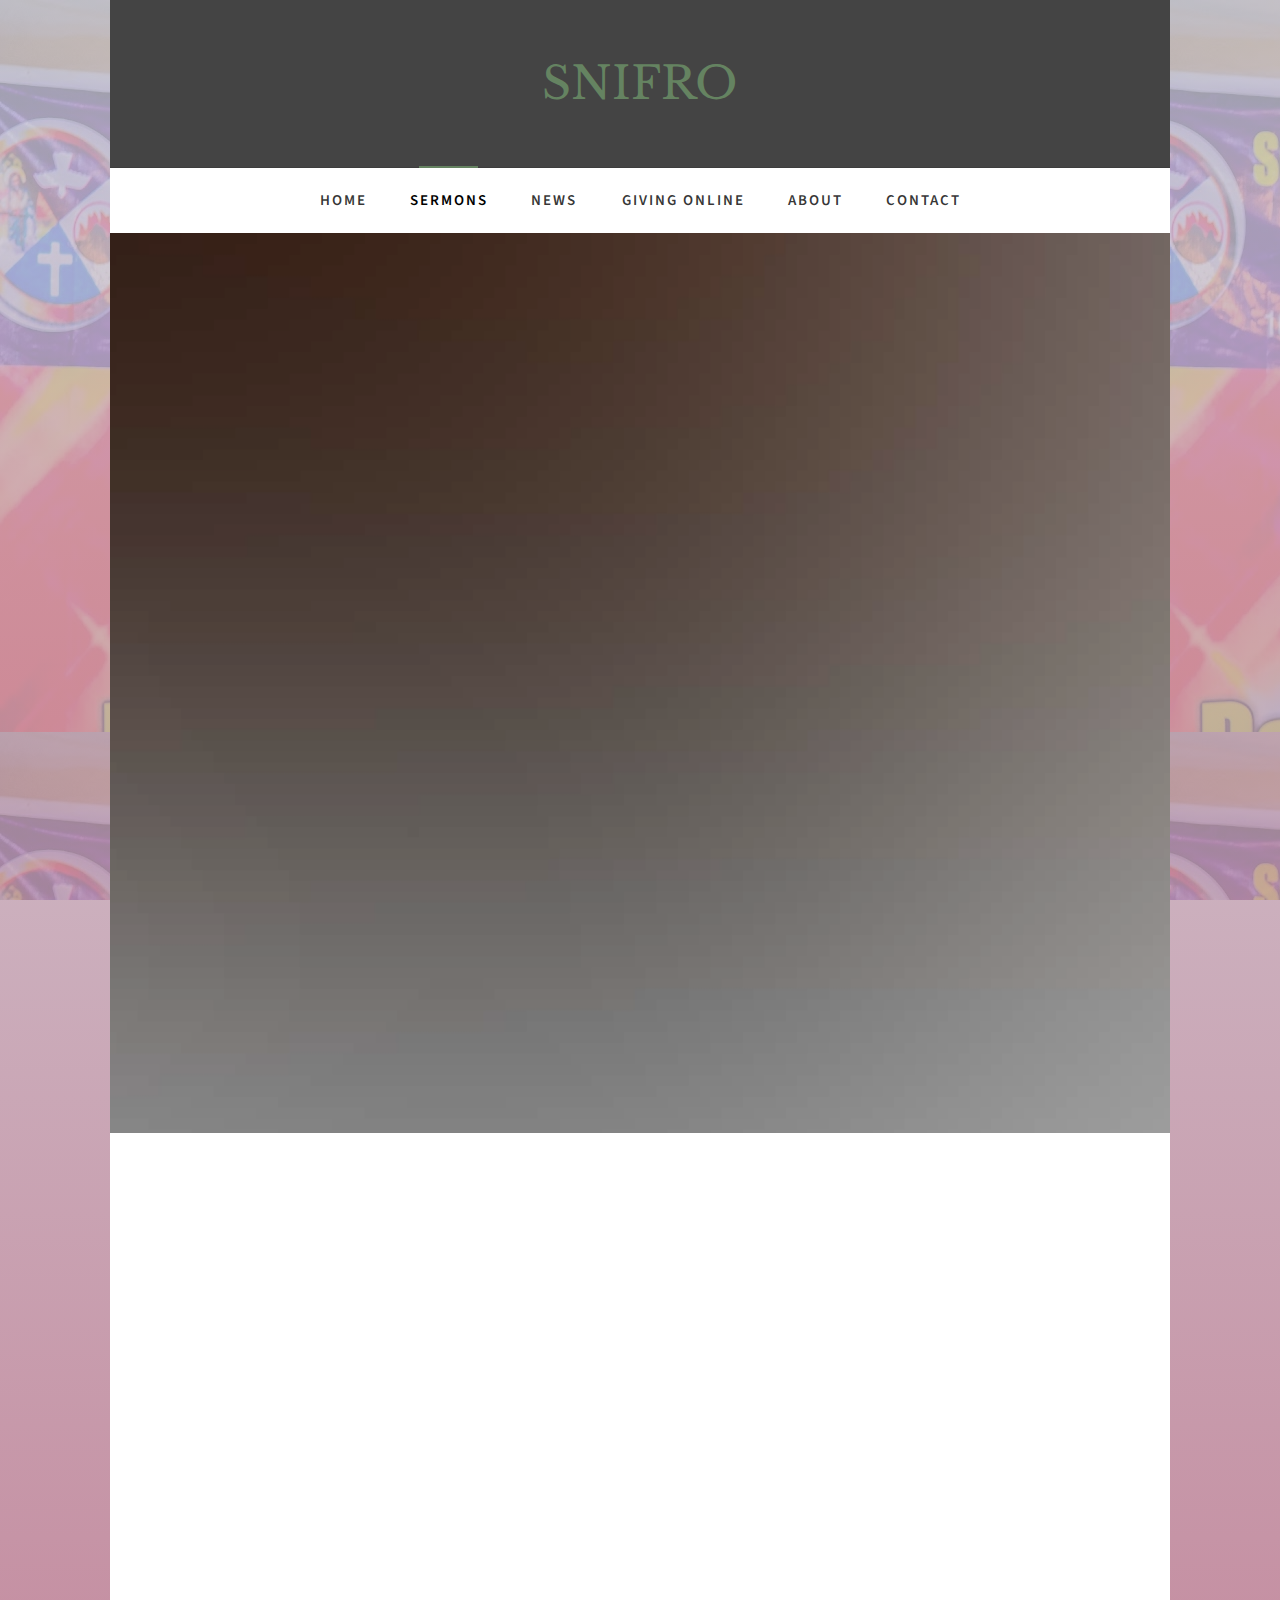
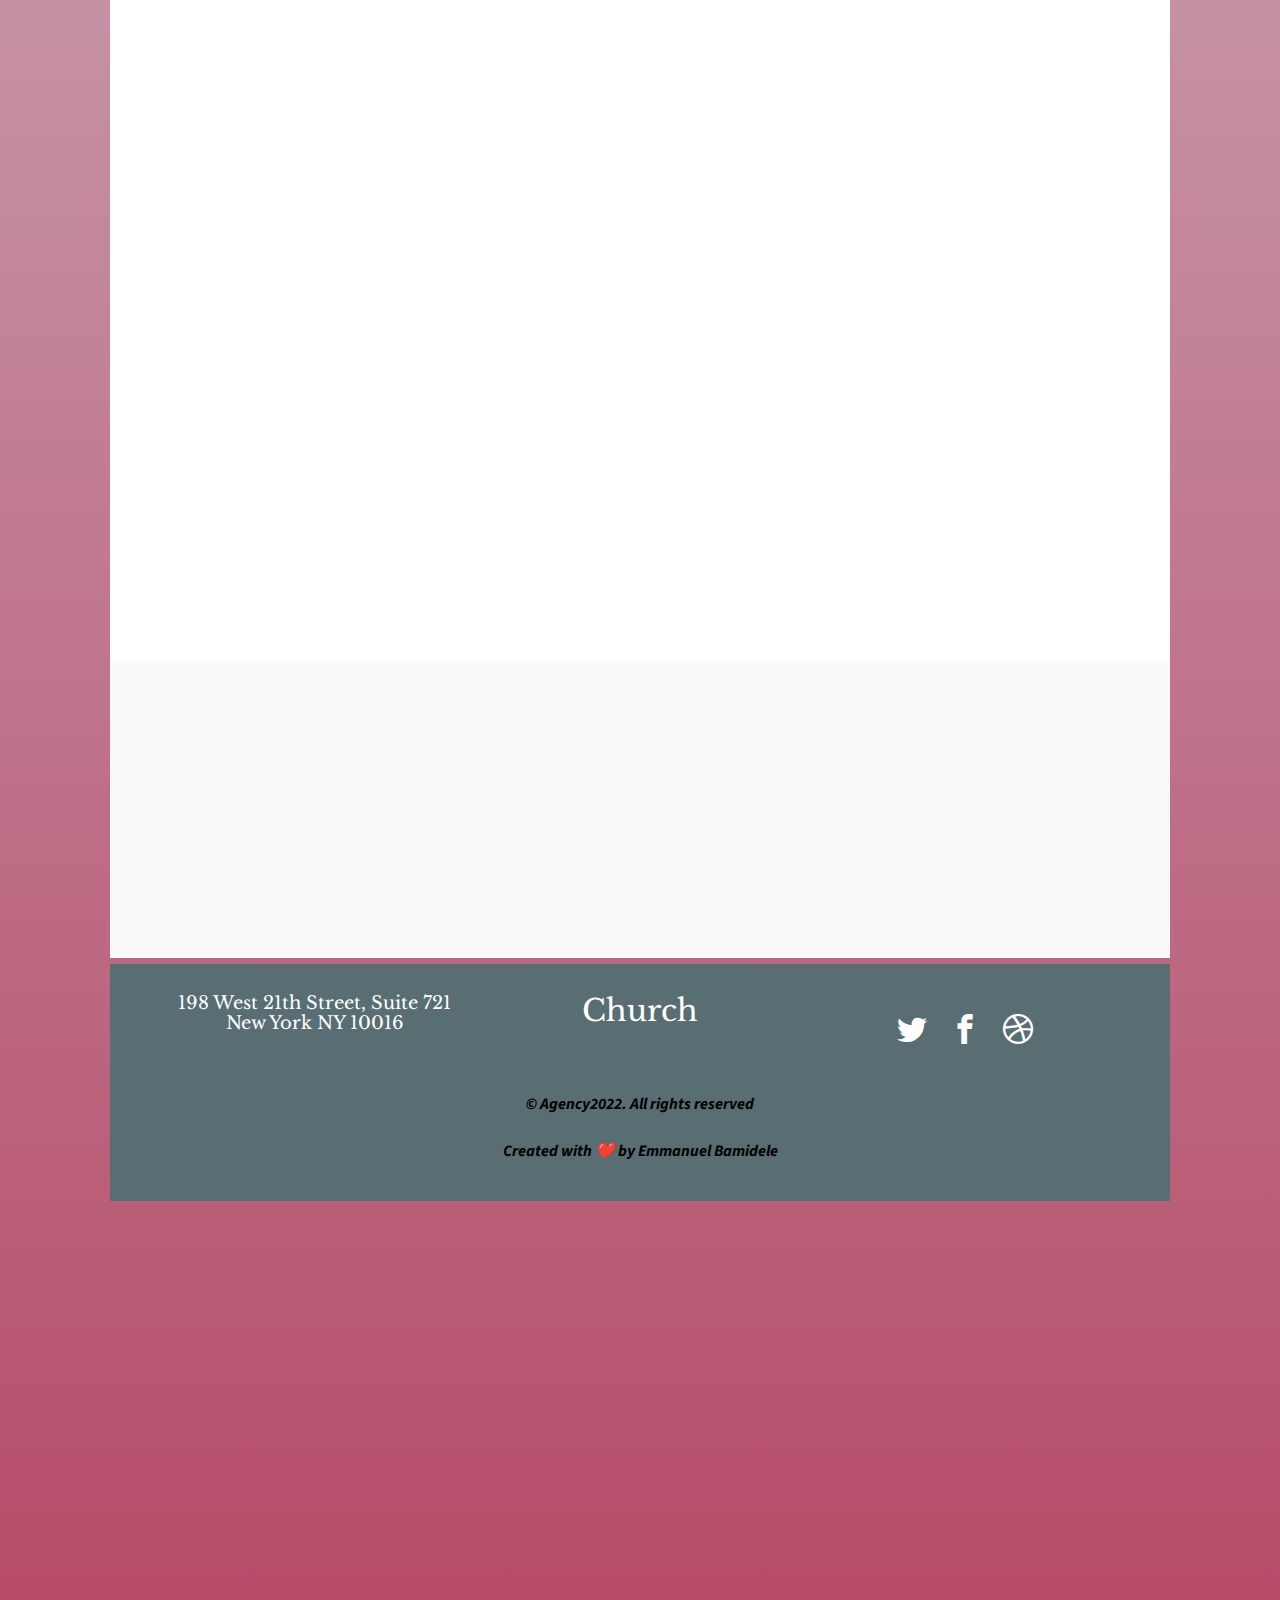
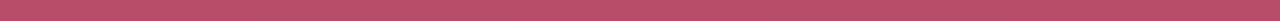
<file: sermons.html>
<!DOCTYPE HTML>
<html>
	<head>
	<meta charset="utf-8">
	<meta http-equiv="X-UA-Compatible" content="IE=edge">
	<title>Church &mdash; Free Website Template, Free HTML5 Template by freehtml5.co</title>
	<meta name="viewport" content="width=device-width, initial-scale=1">
	<meta name="description" content="Free HTML5 Website Template by freehtml5.co" />
	<meta name="keywords" content="free website templates, free html5, free template, free bootstrap, free website template, html5, css3, mobile first, responsive" />
	<meta name="author" content="freehtml5.co" />

	<!-- 
	//////////////////////////////////////////////////////

	FREE HTML5 TEMPLATE 
	DESIGNED & DEVELOPED by FreeHTML5.co
		
	Website: 		http://freehtml5.co/
	Email: 			info@freehtml5.co
	Twitter: 		http://twitter.com/fh5co
	Facebook: 		https://www.facebook.com/fh5co

	//////////////////////////////////////////////////////
	 -->

  	<!-- Facebook and Twitter integration -->
	<meta property="og:title" content=""/>
	<meta property="og:image" content=""/>
	<meta property="og:url" content=""/>
	<meta property="og:site_name" content=""/>
	<meta property="og:description" content=""/>
	<meta name="twitter:title" content="" />
	<meta name="twitter:image" content="" />
	<meta name="twitter:url" content="" />
	<meta name="twitter:card" content="" />

	<link href="https://fonts.googleapis.com/css?family=Source+Sans+Pro:400,600,700" rel="stylesheet">
	<link href="https://fonts.googleapis.com/css?family=Libre+Baskerville:400,400i,700" rel="stylesheet"
	>
	
	<!-- Animate.css -->
	<link rel="stylesheet" href="css/animate.css">
	<!-- Icomoon Icon Fonts-->
	<link rel="stylesheet" href="css/icomoon.css">
	<!-- Bootstrap  -->
	<link rel="stylesheet" href="css/bootstrap.css">

	<!-- Magnific Popup -->
	<link rel="stylesheet" href="css/magnific-popup.css">

	<!-- Flexslider  -->
	<link rel="stylesheet" href="css/flexslider.css">

	<!-- Owl Carousel  -->
	<link rel="stylesheet" href="css/owl.carousel.min.css">
	<link rel="stylesheet" href="css/owl.theme.default.min.css">

	<!-- Theme style  -->
	<link rel="stylesheet" href="css/style.css">

	<!-- Modernizr JS -->
	<script src="js/modernizr-2.6.2.min.js"></script>
	<!-- FOR IE9 below -->
	<!--[if lt IE 9]>
	<script src="js/respond.min.js"></script>
	<![endif]-->

	</head>
	<body>
		
	<div class="fh5co-loader"></div>
	
	<div id="page">
	<nav class="fh5co-nav" role="navigation">
		<div class="container-wrap">
			<div class="top-menu">
				<div class="row">
					<div class="col-md-12 col-offset-0 text-center">
						<div id="fh5co-logo"><a href="index.html">SNIFRO</a></div>
					</div>
					<div class="col-md-12 col-md-offset-0 text-center menu-1">
						<ul>
							<li><a href="index.html">Home</a></li>
							<li class="active"><a href="sermons.html">Sermons</a></li>
							<li class="has-dropdown">
								<a href="news.html">News</a>
								<ul class="dropdown">
									<li><a href="#">Ministry</a></li>
									<li><a href="#">Medical Missionary</a></li>
									<li><a href="#">Country Living</a></li>
									<li><a href="#">Gospel Workers</a></li>
								</ul>
							</li>
							<li><a href="Giving.html">Giving Online</a></li>
							<li><a href="about.html">About</a></li>
							<li><a href="contact.html">Contact</a></li>
						</ul>
					</div>
				</div>
				
			</div>
		</div>
	</nav>
	<div class="container-wrap">
		<aside id="fh5co-hero">
			<div class="flexslider">
				<ul class="slides">
			   	<li style="background-image: url(images/img_bg_2.jpg);">
			   		<div class="overlay"></div>
			   		<div class="container-fluid">
			   			<div class="row">
				   			<div class="col-md-6 col-md-offset-3 text-center slider-text">
				   				<div class="slider-text-inner">
				   					<h1>Watch Our Sermons</h1>
										<h2>Free html5 templates Made by <a href="http://freehtml5.co/" target="_blank">freehtml5.co</a></h2>
				   				</div>
				   			</div>
				   		</div>
			   		</div>
			   	</li>
			  	</ul>
		  	</div>
		</aside>
		<div id="fh5co-sermon">
			<div class="row animate-box">
				<div class="col-md-6 col-md-offset-3 text-center fh5co-heading">
					<h2>Our Sermons</h2>
					<p>Dignissimos asperiores vitae velit veniam totam fuga molestias accusamus alias autem provident. Odit ab aliquam dolor eius.</p>
				</div>
			</div>
			<div class="row">
				<div class="col-md-4 text-center animate-box">
					<div class="sermon-entry">
						<div class="sermon" style="background-image: url(images/sermon-1.jpg);">
							<div class="play">
								<a class="popup-vimeo" href="https://vimeo.com/channels/staffpicks/93951774"><i class="icon-play3"></i></a>
							</div>
						</div>
						<h3>Soul Winning</h3>
						<span>Pstr. John Doe</span>
					</div>
				</div>
				<div class="col-md-4 text-center animate-box">
					<div class="sermon-entry">
						<div class="sermon" style="background-image: url(images/sermon-3.jpg);">
							<div class="play">
								<a class="popup-vimeo" href="https://vimeo.com/channels/staffpicks/93951774"><i class="icon-play3"></i></a>
							</div>
						</div>
						<h3>Message From God</h3>
						<span>Pstr. John Doe</span>
					</div>
				</div>
				<div class="col-md-4 text-center animate-box">
					<div class="sermon-entry">
						<div class="sermon" style="background-image: url(images/sermon-2.jpg);">
							<div class="play">
								<a class="popup-vimeo" href="https://vimeo.com/channels/staffpicks/93951774"><i class="icon-play3"></i></a>
							</div>
						</div>
						<h3>Our World Today</h3>
						<span>Pstr. John Doe</span>
					</div>
				</div>
				<div class="col-md-4 text-center animate-box">
					<div class="sermon-entry">
						<div class="sermon" style="background-image: url(images/sermon-1.jpg);">
							<div class="play">
								<a class="popup-vimeo" href="https://vimeo.com/channels/staffpicks/93951774"><i class="icon-play3"></i></a>
							</div>
						</div>
						<h3>Soul Winning</h3>
						<span>Pstr. John Doe</span>
					</div>
				</div>
				<div class="col-md-4 text-center animate-box">
					<div class="sermon-entry">
						<div class="sermon" style="background-image: url(images/sermon-3.jpg);">
							<div class="play">
								<a class="popup-vimeo" href="https://vimeo.com/channels/staffpicks/93951774"><i class="icon-play3"></i></a>
							</div>
						</div>
						<h3>Message From God</h3>
						<span>Pstr. John Doe</span>
					</div>
				</div>
				<div class="col-md-4 text-center animate-box">
					<div class="sermon-entry">
						<div class="sermon" style="background-image: url(images/sermon-2.jpg);">
							<div class="play">
								<a class="popup-vimeo" href="https://vimeo.com/channels/staffpicks/93951774"><i class="icon-play3"></i></a>
							</div>
						</div>
						<h3>Our World Today</h3>
						<span>Pstr. John Doe</span>
					</div>
				</div>
			</div>
		</div>
		<div id="fh5co-counter" class="fh5co-counters fh5co-light-grey">
			<div class="row">
				<div class="col-md-6 col-md-offset-3 text-center animate-box">
					<p>We have a fun facts far far away, behind the word mountains, far from the countries Vokalia and Consonantia, there live the blind texts.</p>
					</div>
			</div>
			<div class="row animate-box">
				<div class="col-md-8 col-md-offset-2">
					<div class="row">
						<div class="col-md-3 col-sm-6 col-xs-6 text-center">
							<span class="fh5co-counter js-counter" data-from="0" data-to="9452" data-speed="5000" data-refresh-interval="50"></span>
							<span class="fh5co-counter-label">Members</span>
						</div>
						<div class="col-md-3 col-sm-6 col-xs-6 text-center">
							<span class="fh5co-counter js-counter" data-from="0" data-to="214" data-speed="5000" data-refresh-interval="50"></span>
							<span class="fh5co-counter-label">Ministries</span>
						</div>
						<div class="clearfix visible-sm-block visible-xs-block"></div>
						<div class="col-md-3 col-sm-6 col-xs-6 text-center">
							<span class="fh5co-counter js-counter" data-from="0" data-to="433" data-speed="5000" data-refresh-interval="50"></span>
							<span class="fh5co-counter-label">Classes</span>
						</div>
						<div class="col-md-3 col-sm-6 col-xs-6 text-center">
							<span class="fh5co-counter js-counter" data-from="0" data-to="512" data-speed="5000" data-refresh-interval="50"></span>
							<span class="fh5co-counter-label">Activities</span>
						</div>
					</div>
				</div>
			</div>
		</div>
	</div><!-- END container-wrap -->

	<div class="container-wrap">
		<footer id="fh5co-footer" role="contentinfo">
			<div class="col-md-4 text-center">
				<h3>198 West 21th Street, Suite 721 New York NY 10016</h3>
			</div>
			<div class="col-md-4 text-center">
				<h2><a href="#">Church</a></h2>
			</div>
			<div class="col-md-4 text-center">
				<p>
					<ul class="fh5co-social-icons">
						<li><a href="#"><i class="icon-twitter2"></i></a></li>
						<li><a href="#"><i class="icon-facebook2"></i></a></li>
						<li><a href="#"><i class="icon-dribbble2"></i></a></li>
					</ul>
				</p>
			</div>
			<div class="row copyright">
				<div class="col-md-12 text-center">
					<p>
						<p class="mb-0">© Agency2022. All rights reserved</p>
                        <p class="mb-0">Created with ❤️ by Emmanuel Bamidele</p>
					</p>
				</div>
			</div>
		</footer>
	</div><!-- END container-wrap -->
	</div>

	<div class="gototop js-top">
		<a href="#" class="js-gotop"><i class="icon-arrow-up2"></i></a>
	</div>
	
	<!-- jQuery -->
	<script src="js/jquery.min.js"></script>
	<!-- jQuery Easing -->
	<script src="js/jquery.easing.1.3.js"></script>
	<!-- Bootstrap -->
	<script src="js/bootstrap.min.js"></script>
	<!-- Waypoints -->
	<script src="js/jquery.waypoints.min.js"></script>
	<!-- Flexslider -->
	<script src="js/jquery.flexslider-min.js"></script>
	<!-- Carousel -->
	<script src="js/owl.carousel.min.js"></script>
	<!-- Magnific Popup -->
	<script src="js/jquery.magnific-popup.min.js"></script>
	<script src="js/magnific-popup-options.js"></script>
	<!-- Counters -->
	<script src="js/jquery.countTo.js"></script>
	<!-- Main -->
	<script src="js/main.js"></script>

	</body>
</html>
</file>
<file: css/icomoon.css>
@font-face {
  font-family: 'icomoon';
  src:  url('fonts/icomoon.eot?5j2n32');
  src:  url('fonts/icomoon.eot?5j2n32#iefix') format('embedded-opentype'),
    url('fonts/icomoon.ttf?5j2n32') format('truetype'),
    url('fonts/icomoon.woff?5j2n32') format('woff'),
    url('fonts/icomoon.svg?5j2n32#icomoon') format('svg');
  font-weight: normal;
  font-style: normal;
}

[class^="icon-"], [class*=" icon-"] {
  /* use !important to prevent issues with browser extensions that change fonts */
  font-family: 'icomoon' !important;
  speak: none;
  font-style: normal;
  font-weight: normal;
  font-variant: normal;
  text-transform: none;
  line-height: 1;

  /* Better Font Rendering =========== */
  -webkit-font-smoothing: antialiased;
  -moz-osx-font-smoothing: grayscale;
}

.icon-eye2:before {
  content: "\e064";
}
.icon-paper-clip:before {
  content: "\e065";
}
.icon-mail5:before {
  content: "\e066";
}
.icon-toggle:before {
  content: "\e067";
}
.icon-layout:before {
  content: "\e068";
}
.icon-link2:before {
  content: "\e069";
}
.icon-bell2:before {
  content: "\e06a";
}
.icon-lock3:before {
  content: "\e06b";
}
.icon-unlock:before {
  content: "\e06c";
}
.icon-ribbon2:before {
  content: "\e06d";
}
.icon-image2:before {
  content: "\e06e";
}
.icon-signal:before {
  content: "\e06f";
}
.icon-target3:before {
  content: "\e070";
}
.icon-clipboard3:before {
  content: "\e071";
}
.icon-clock3:before {
  content: "\e072";
}
.icon-watch:before {
  content: "\e073";
}
.icon-air-play:before {
  content: "\e074";
}
.icon-camera3:before {
  content: "\e075";
}
.icon-video2:before {
  content: "\e076";
}
.icon-disc:before {
  content: "\e077";
}
.icon-printer3:before {
  content: "\e078";
}
.icon-monitor:before {
  content: "\e079";
}
.icon-server:before {
  content: "\e07a";
}
.icon-cog2:before {
  content: "\e07b";
}
.icon-heart3:before {
  content: "\e07c";
}
.icon-paragraph:before {
  content: "\e07d";
}
.icon-align-justify:before {
  content: "\e07e";
}
.icon-align-left:before {
  content: "\e07f";
}
.icon-align-center:before {
  content: "\e080";
}
.icon-align-right:before {
  content: "\e081";
}
.icon-book2:before {
  content: "\e082";
}
.icon-layers2:before {
  content: "\e083";
}
.icon-stack2:before {
  content: "\e084";
}
.icon-stack-2:before {
  content: "\e085";
}
.icon-paper:before {
  content: "\e086";
}
.icon-paper-stack:before {
  content: "\e087";
}
.icon-search3:before {
  content: "\e088";
}
.icon-zoom-in2:before {
  content: "\e089";
}
.icon-zoom-out2:before {
  content: "\e08a";
}
.icon-reply2:before {
  content: "\e08b";
}
.icon-circle-plus:before {
  content: "\e08c";
}
.icon-circle-minus:before {
  content: "\e08d";
}
.icon-circle-check:before {
  content: "\e08e";
}
.icon-circle-cross:before {
  content: "\e08f";
}
.icon-square-plus:before {
  content: "\e090";
}
.icon-square-minus:before {
  content: "\e091";
}
.icon-square-check:before {
  content: "\e092";
}
.icon-square-cross:before {
  content: "\e093";
}
.icon-microphone:before {
  content: "\e094";
}
.icon-record:before {
  content: "\e095";
}
.icon-skip-back:before {
  content: "\e096";
}
.icon-rewind:before {
  content: "\e097";
}
.icon-play4:before {
  content: "\e098";
}
.icon-pause3:before {
  content: "\e099";
}
.icon-stop3:before {
  content: "\e09a";
}
.icon-fast-forward:before {
  content: "\e09b";
}
.icon-skip-forward:before {
  content: "\e09c";
}
.icon-shuffle2:before {
  content: "\e09d";
}
.icon-repeat:before {
  content: "\e09e";
}
.icon-folder2:before {
  content: "\e09f";
}
.icon-umbrella:before {
  content: "\e0a0";
}
.icon-moon:before {
  content: "\e0a1";
}
.icon-thermometer:before {
  content: "\e0a2";
}
.icon-drop:before {
  content: "\e0a3";
}
.icon-sun2:before {
  content: "\e0a4";
}
.icon-cloud3:before {
  content: "\e0a5";
}
.icon-cloud-upload2:before {
  content: "\e0a6";
}
.icon-cloud-download2:before {
  content: "\e0a7";
}
.icon-upload4:before {
  content: "\e0a8";
}
.icon-download4:before {
  content: "\e0a9";
}
.icon-location3:before {
  content: "\e0aa";
}
.icon-location-2:before {
  content: "\e0ab";
}
.icon-map3:before {
  content: "\e0ac";
}
.icon-battery:before {
  content: "\e0ad";
}
.icon-head:before {
  content: "\e0ae";
}
.icon-briefcase3:before {
  content: "\e0af";
}
.icon-speech-bubble:before {
  content: "\e0b0";
}
.icon-anchor2:before {
  content: "\e0b1";
}
.icon-globe2:before {
  content: "\e0b2";
}
.icon-box:before {
  content: "\e0b3";
}
.icon-reload:before {
  content: "\e0b4";
}
.icon-share3:before {
  content: "\e0b5";
}
.icon-marquee:before {
  content: "\e0b6";
}
.icon-marquee-plus:before {
  content: "\e0b7";
}
.icon-marquee-minus:before {
  content: "\e0b8";
}
.icon-tag:before {
  content: "\e0b9";
}
.icon-power2:before {
  content: "\e0ba";
}
.icon-command2:before {
  content: "\e0bb";
}
.icon-alt:before {
  content: "\e0bc";
}
.icon-esc:before {
  content: "\e0bd";
}
.icon-bar-graph:before {
  content: "\e0be";
}
.icon-bar-graph-2:before {
  content: "\e0bf";
}
.icon-pie-graph:before {
  content: "\e0c0";
}
.icon-star:before {
  content: "\e0c1";
}
.icon-arrow-left3:before {
  content: "\e0c2";
}
.icon-arrow-right3:before {
  content: "\e0c3";
}
.icon-arrow-up3:before {
  content: "\e0c4";
}
.icon-arrow-down3:before {
  content: "\e0c5";
}
.icon-volume:before {
  content: "\e0c6";
}
.icon-mute:before {
  content: "\e0c7";
}
.icon-content-right:before {
  content: "\e100";
}
.icon-content-left:before {
  content: "\e101";
}
.icon-grid2:before {
  content: "\e102";
}
.icon-grid-2:before {
  content: "\e103";
}
.icon-columns:before {
  content: "\e104";
}
.icon-loader:before {
  content: "\e105";
}
.icon-bag:before {
  content: "\e106";
}
.icon-ban:before {
  content: "\e107";
}
.icon-flag3:before {
  content: "\e108";
}
.icon-trash:before {
  content: "\e109";
}
.icon-expand2:before {
  content: "\e110";
}
.icon-contract:before {
  content: "\e111";
}
.icon-maximize:before {
  content: "\e112";
}
.icon-minimize:before {
  content: "\e113";
}
.icon-plus2:before {
  content: "\e114";
}
.icon-minus2:before {
  content: "\e115";
}
.icon-check:before {
  content: "\e116";
}
.icon-cross2:before {
  content: "\e117";
}
.icon-move:before {
  content: "\e118";
}
.icon-delete:before {
  content: "\e119";
}
.icon-menu5:before {
  content: "\e120";
}
.icon-archive:before {
  content: "\e121";
}
.icon-inbox:before {
  content: "\e122";
}
.icon-outbox:before {
  content: "\e123";
}
.icon-file:before {
  content: "\e124";
}
.icon-file-add:before {
  content: "\e125";
}
.icon-file-subtract:before {
  content: "\e126";
}
.icon-help:before {
  content: "\e127";
}
.icon-open:before {
  content: "\e128";
}
.icon-ellipsis:before {
  content: "\e129";
}
.icon-heart4:before {
  content: "\e900";
}
.icon-cloud4:before {
  content: "\e901";
}
.icon-star2:before {
  content: "\e902";
}
.icon-tv2:before {
  content: "\e903";
}
.icon-sound:before {
  content: "\e904";
}
.icon-video3:before {
  content: "\e905";
}
.icon-trash2:before {
  content: "\e906";
}
.icon-user2:before {
  content: "\e907";
}
.icon-key3:before {
  content: "\e908";
}
.icon-search4:before {
  content: "\e909";
}
.icon-settings:before {
  content: "\e90a";
}
.icon-camera4:before {
  content: "\e90b";
}
.icon-tag2:before {
  content: "\e90c";
}
.icon-lock4:before {
  content: "\e90d";
}
.icon-bulb:before {
  content: "\e90e";
}
.icon-pen2:before {
  content: "\e90f";
}
.icon-diamond:before {
  content: "\e910";
}
.icon-display2:before {
  content: "\e911";
}
.icon-location4:before {
  content: "\e912";
}
.icon-eye3:before {
  content: "\e913";
}
.icon-bubble3:before {
  content: "\e914";
}
.icon-stack3:before {
  content: "\e915";
}
.icon-cup:before {
  content: "\e916";
}
.icon-phone3:before {
  content: "\e917";
}
.icon-news:before {
  content: "\e918";
}
.icon-mail6:before {
  content: "\e919";
}
.icon-like:before {
  content: "\e91a";
}
.icon-photo:before {
  content: "\e91b";
}
.icon-note:before {
  content: "\e91c";
}
.icon-clock4:before {
  content: "\e91d";
}
.icon-paperplane:before {
  content: "\e91e";
}
.icon-params:before {
  content: "\e91f";
}
.icon-banknote:before {
  content: "\e920";
}
.icon-data:before {
  content: "\e921";
}
.icon-music2:before {
  content: "\e922";
}
.icon-megaphone2:before {
  content: "\e923";
}
.icon-study:before {
  content: "\e924";
}
.icon-lab2:before {
  content: "\e925";
}
.icon-food:before {
  content: "\e926";
}
.icon-t-shirt:before {
  content: "\e927";
}
.icon-fire2:before {
  content: "\e928";
}
.icon-clip:before {
  content: "\e929";
}
.icon-shop:before {
  content: "\e92a";
}
.icon-calendar3:before {
  content: "\e92b";
}
.icon-wallet2:before {
  content: "\e92c";
}
.icon-vynil:before {
  content: "\e92d";
}
.icon-truck2:before {
  content: "\e92e";
}
.icon-world:before {
  content: "\e92f";
}
.icon-mobile:before {
  content: "\e000";
}
.icon-laptop:before {
  content: "\e001";
}
.icon-desktop:before {
  content: "\e002";
}
.icon-tablet:before {
  content: "\e003";
}
.icon-phone:before {
  content: "\e004";
}
.icon-document:before {
  content: "\e005";
}
.icon-documents:before {
  content: "\e006";
}
.icon-search:before {
  content: "\e007";
}
.icon-clipboard:before {
  content: "\e008";
}
.icon-newspaper:before {
  content: "\e009";
}
.icon-notebook:before {
  content: "\e00a";
}
.icon-book-open:before {
  content: "\e00b";
}
.icon-browser:before {
  content: "\e00c";
}
.icon-calendar:before {
  content: "\e00d";
}
.icon-presentation:before {
  content: "\e00e";
}
.icon-picture:before {
  content: "\e00f";
}
.icon-pictures:before {
  content: "\e010";
}
.icon-video:before {
  content: "\e011";
}
.icon-camera:before {
  content: "\e012";
}
.icon-printer:before {
  content: "\e013";
}
.icon-toolbox:before {
  content: "\e014";
}
.icon-briefcase:before {
  content: "\e015";
}
.icon-wallet:before {
  content: "\e016";
}
.icon-gift:before {
  content: "\e017";
}
.icon-bargraph:before {
  content: "\e018";
}
.icon-grid:before {
  content: "\e019";
}
.icon-expand:before {
  content: "\e01a";
}
.icon-focus:before {
  content: "\e01b";
}
.icon-edit:before {
  content: "\e01c";
}
.icon-adjustments:before {
  content: "\e01d";
}
.icon-ribbon:before {
  content: "\e01e";
}
.icon-hourglass:before {
  content: "\e01f";
}
.icon-lock:before {
  content: "\e020";
}
.icon-megaphone:before {
  content: "\e021";
}
.icon-shield:before {
  content: "\e022";
}
.icon-trophy:before {
  content: "\e023";
}
.icon-flag:before {
  content: "\e024";
}
.icon-map:before {
  content: "\e025";
}
.icon-puzzle:before {
  content: "\e026";
}
.icon-basket:before {
  content: "\e027";
}
.icon-envelope:before {
  content: "\e028";
}
.icon-streetsign:before {
  content: "\e029";
}
.icon-telescope:before {
  content: "\e02a";
}
.icon-gears:before {
  content: "\e02b";
}
.icon-key:before {
  content: "\e02c";
}
.icon-paperclip:before {
  content: "\e02d";
}
.icon-attachment:before {
  content: "\e02e";
}
.icon-pricetags:before {
  content: "\e02f";
}
.icon-lightbulb:before {
  content: "\e030";
}
.icon-layers:before {
  content: "\e031";
}
.icon-pencil:before {
  content: "\e032";
}
.icon-tools:before {
  content: "\e033";
}
.icon-tools-2:before {
  content: "\e034";
}
.icon-scissors:before {
  content: "\e035";
}
.icon-paintbrush:before {
  content: "\e036";
}
.icon-magnifying-glass:before {
  content: "\e037";
}
.icon-circle-compass:before {
  content: "\e038";
}
.icon-linegraph:before {
  content: "\e039";
}
.icon-mic:before {
  content: "\e03a";
}
.icon-strategy:before {
  content: "\e03b";
}
.icon-beaker:before {
  content: "\e03c";
}
.icon-caution:before {
  content: "\e03d";
}
.icon-recycle:before {
  content: "\e03e";
}
.icon-anchor:before {
  content: "\e03f";
}
.icon-profile-male:before {
  content: "\e040";
}
.icon-profile-female:before {
  content: "\e041";
}
.icon-bike:before {
  content: "\e042";
}
.icon-wine:before {
  content: "\e043";
}
.icon-hotairballoon:before {
  content: "\e044";
}
.icon-globe:before {
  content: "\e045";
}
.icon-genius:before {
  content: "\e046";
}
.icon-map-pin:before {
  content: "\e047";
}
.icon-dial:before {
  content: "\e048";
}
.icon-chat:before {
  content: "\e049";
}
.icon-heart:before {
  content: "\e04a";
}
.icon-cloud:before {
  content: "\e04b";
}
.icon-upload:before {
  content: "\e04c";
}
.icon-download:before {
  content: "\e04d";
}
.icon-target:before {
  content: "\e04e";
}
.icon-hazardous:before {
  content: "\e04f";
}
.icon-piechart:before {
  content: "\e050";
}
.icon-speedometer:before {
  content: "\e051";
}
.icon-global:before {
  content: "\e052";
}
.icon-compass:before {
  content: "\e053";
}
.icon-lifesaver:before {
  content: "\e054";
}
.icon-clock:before {
  content: "\e055";
}
.icon-aperture:before {
  content: "\e056";
}
.icon-quote:before {
  content: "\e057";
}
.icon-scope:before {
  content: "\e058";
}
.icon-alarmclock:before {
  content: "\e059";
}
.icon-refresh:before {
  content: "\e05a";
}
.icon-happy:before {
  content: "\e05b";
}
.icon-sad:before {
  content: "\e05c";
}
.icon-facebook:before {
  content: "\e05d";
}
.icon-twitter:before {
  content: "\e05e";
}
.icon-googleplus:before {
  content: "\e05f";
}
.icon-rss:before {
  content: "\e060";
}
.icon-tumblr:before {
  content: "\e061";
}
.icon-linkedin:before {
  content: "\e062";
}
.icon-dribbble:before {
  content: "\e063";
}
.icon-home:before {
  content: "\e930";
}
.icon-home2:before {
  content: "\e931";
}
.icon-home3:before {
  content: "\e932";
}
.icon-office:before {
  content: "\e933";
}
.icon-newspaper2:before {
  content: "\e934";
}
.icon-pencil2:before {
  content: "\e935";
}
.icon-pencil22:before {
  content: "\e936";
}
.icon-quill:before {
  content: "\e937";
}
.icon-pen:before {
  content: "\e938";
}
.icon-blog:before {
  content: "\e939";
}
.icon-eyedropper:before {
  content: "\e93a";
}
.icon-droplet:before {
  content: "\e93b";
}
.icon-paint-format:before {
  content: "\e93c";
}
.icon-image:before {
  content: "\e93d";
}
.icon-images:before {
  content: "\e93e";
}
.icon-camera2:before {
  content: "\e93f";
}
.icon-headphones:before {
  content: "\e940";
}
.icon-music:before {
  content: "\e941";
}
.icon-play:before {
  content: "\e942";
}
.icon-film:before {
  content: "\e943";
}
.icon-video-camera:before {
  content: "\e944";
}
.icon-dice:before {
  content: "\e945";
}
.icon-pacman:before {
  content: "\e946";
}
.icon-spades:before {
  content: "\e947";
}
.icon-clubs:before {
  content: "\e948";
}
.icon-diamonds:before {
  content: "\e949";
}
.icon-bullhorn:before {
  content: "\e94a";
}
.icon-connection:before {
  content: "\e94b";
}
.icon-podcast:before {
  content: "\e94c";
}
.icon-feed:before {
  content: "\e94d";
}
.icon-mic2:before {
  content: "\e94e";
}
.icon-book:before {
  content: "\e94f";
}
.icon-books:before {
  content: "\e950";
}
.icon-library:before {
  content: "\e951";
}
.icon-file-text:before {
  content: "\e952";
}
.icon-profile:before {
  content: "\e953";
}
.icon-file-empty:before {
  content: "\e954";
}
.icon-files-empty:before {
  content: "\e955";
}
.icon-file-text2:before {
  content: "\e956";
}
.icon-file-picture:before {
  content: "\e957";
}
.icon-file-music:before {
  content: "\e958";
}
.icon-file-play:before {
  content: "\e959";
}
.icon-file-video:before {
  content: "\e95a";
}
.icon-file-zip:before {
  content: "\e95b";
}
.icon-copy:before {
  content: "\e95c";
}
.icon-paste:before {
  content: "\e95d";
}
.icon-stack:before {
  content: "\e95e";
}
.icon-folder:before {
  content: "\e95f";
}
.icon-folder-open:before {
  content: "\e960";
}
.icon-folder-plus:before {
  content: "\e961";
}
.icon-folder-minus:before {
  content: "\e962";
}
.icon-folder-download:before {
  content: "\e963";
}
.icon-folder-upload:before {
  content: "\e964";
}
.icon-price-tag:before {
  content: "\e965";
}
.icon-price-tags:before {
  content: "\e966";
}
.icon-barcode:before {
  content: "\e967";
}
.icon-qrcode:before {
  content: "\e968";
}
.icon-ticket:before {
  content: "\e969";
}
.icon-cart:before {
  content: "\e96a";
}
.icon-coin-dollar:before {
  content: "\e96b";
}
.icon-coin-euro:before {
  content: "\e96c";
}
.icon-coin-pound:before {
  content: "\e96d";
}
.icon-coin-yen:before {
  content: "\e96e";
}
.icon-credit-card:before {
  content: "\e96f";
}
.icon-calculator:before {
  content: "\e970";
}
.icon-lifebuoy:before {
  content: "\e971";
}
.icon-phone2:before {
  content: "\e972";
}
.icon-phone-hang-up:before {
  content: "\e973";
}
.icon-address-book:before {
  content: "\e974";
}
.icon-envelop:before {
  content: "\e975";
}
.icon-pushpin:before {
  content: "\e976";
}
.icon-location:before {
  content: "\e977";
}
.icon-location2:before {
  content: "\e978";
}
.icon-compass2:before {
  content: "\e979";
}
.icon-compass22:before {
  content: "\e97a";
}
.icon-map2:before {
  content: "\e97b";
}
.icon-map22:before {
  content: "\e97c";
}
.icon-history:before {
  content: "\e97d";
}
.icon-clock2:before {
  content: "\e97e";
}
.icon-clock22:before {
  content: "\e97f";
}
.icon-alarm:before {
  content: "\e980";
}
.icon-bell:before {
  content: "\e981";
}
.icon-stopwatch:before {
  content: "\e982";
}
.icon-calendar2:before {
  content: "\e983";
}
.icon-printer2:before {
  content: "\e984";
}
.icon-keyboard:before {
  content: "\e985";
}
.icon-display:before {
  content: "\e986";
}
.icon-laptop2:before {
  content: "\e987";
}
.icon-mobile2:before {
  content: "\e988";
}
.icon-mobile22:before {
  content: "\e989";
}
.icon-tablet2:before {
  content: "\e98a";
}
.icon-tv:before {
  content: "\e98b";
}
.icon-drawer:before {
  content: "\e98c";
}
.icon-drawer2:before {
  content: "\e98d";
}
.icon-box-add:before {
  content: "\e98e";
}
.icon-box-remove:before {
  content: "\e98f";
}
.icon-download3:before {
  content: "\e990";
}
.icon-upload2:before {
  content: "\e991";
}
.icon-floppy-disk:before {
  content: "\e992";
}
.icon-drive:before {
  content: "\e993";
}
.icon-database:before {
  content: "\e994";
}
.icon-undo:before {
  content: "\e995";
}
.icon-redo:before {
  content: "\e996";
}
.icon-undo2:before {
  content: "\e997";
}
.icon-redo2:before {
  content: "\e998";
}
.icon-forward:before {
  content: "\e999";
}
.icon-reply:before {
  content: "\e99a";
}
.icon-bubble:before {
  content: "\e99b";
}
.icon-bubbles:before {
  content: "\e99c";
}
.icon-bubbles2:before {
  content: "\e99d";
}
.icon-bubble2:before {
  content: "\e99e";
}
.icon-bubbles3:before {
  content: "\e99f";
}
.icon-bubbles4:before {
  content: "\e9a0";
}
.icon-user:before {
  content: "\e9a1";
}
.icon-users:before {
  content: "\e9a2";
}
.icon-user-plus:before {
  content: "\e9a3";
}
.icon-user-minus:before {
  content: "\e9a4";
}
.icon-user-check:before {
  content: "\e9a5";
}
.icon-user-tie:before {
  content: "\e9a6";
}
.icon-quotes-left:before {
  content: "\e9a7";
}
.icon-quotes-right:before {
  content: "\e9a8";
}
.icon-hour-glass:before {
  content: "\e9a9";
}
.icon-spinner:before {
  content: "\e9aa";
}
.icon-spinner2:before {
  content: "\e9ab";
}
.icon-spinner3:before {
  content: "\e9ac";
}
.icon-spinner4:before {
  content: "\e9ad";
}
.icon-spinner5:before {
  content: "\e9ae";
}
.icon-spinner6:before {
  content: "\e9af";
}
.icon-spinner7:before {
  content: "\e9b0";
}
.icon-spinner8:before {
  content: "\e9b1";
}
.icon-spinner9:before {
  content: "\e9b2";
}
.icon-spinner10:before {
  content: "\e9b3";
}
.icon-spinner11:before {
  content: "\e9b4";
}
.icon-binoculars:before {
  content: "\e9b5";
}
.icon-search2:before {
  content: "\e9b6";
}
.icon-zoom-in:before {
  content: "\e9b7";
}
.icon-zoom-out:before {
  content: "\e9b8";
}
.icon-enlarge:before {
  content: "\e9b9";
}
.icon-shrink:before {
  content: "\e9ba";
}
.icon-enlarge2:before {
  content: "\e9bb";
}
.icon-shrink2:before {
  content: "\e9bc";
}
.icon-key2:before {
  content: "\e9bd";
}
.icon-key22:before {
  content: "\e9be";
}
.icon-lock2:before {
  content: "\e9bf";
}
.icon-unlocked:before {
  content: "\e9c0";
}
.icon-wrench:before {
  content: "\e9c1";
}
.icon-equalizer:before {
  content: "\e9c2";
}
.icon-equalizer2:before {
  content: "\e9c3";
}
.icon-cog:before {
  content: "\e9c4";
}
.icon-cogs:before {
  content: "\e9c5";
}
.icon-hammer:before {
  content: "\e9c6";
}
.icon-magic-wand:before {
  content: "\e9c7";
}
.icon-aid-kit:before {
  content: "\e9c8";
}
.icon-bug:before {
  content: "\e9c9";
}
.icon-pie-chart:before {
  content: "\e9ca";
}
.icon-stats-dots:before {
  content: "\e9cb";
}
.icon-stats-bars:before {
  content: "\e9cc";
}
.icon-stats-bars2:before {
  content: "\e9cd";
}
.icon-trophy2:before {
  content: "\e9ce";
}
.icon-gift2:before {
  content: "\e9cf";
}
.icon-glass:before {
  content: "\e9d0";
}
.icon-glass2:before {
  content: "\e9d1";
}
.icon-mug:before {
  content: "\e9d2";
}
.icon-spoon-knife:before {
  content: "\e9d3";
}
.icon-leaf:before {
  content: "\e9d4";
}
.icon-rocket:before {
  content: "\e9d5";
}
.icon-meter:before {
  content: "\e9d6";
}
.icon-meter2:before {
  content: "\e9d7";
}
.icon-hammer2:before {
  content: "\e9d8";
}
.icon-fire:before {
  content: "\e9d9";
}
.icon-lab:before {
  content: "\e9da";
}
.icon-magnet:before {
  content: "\e9db";
}
.icon-bin:before {
  content: "\e9dc";
}
.icon-bin2:before {
  content: "\e9dd";
}
.icon-briefcase2:before {
  content: "\e9de";
}
.icon-airplane:before {
  content: "\e9df";
}
.icon-truck:before {
  content: "\e9e0";
}
.icon-road:before {
  content: "\e9e1";
}
.icon-accessibility:before {
  content: "\e9e2";
}
.icon-target2:before {
  content: "\e9e3";
}
.icon-shield2:before {
  content: "\e9e4";
}
.icon-power:before {
  content: "\e9e5";
}
.icon-switch:before {
  content: "\e9e6";
}
.icon-power-cord:before {
  content: "\e9e7";
}
.icon-clipboard2:before {
  content: "\e9e8";
}
.icon-list-numbered:before {
  content: "\e9e9";
}
.icon-list:before {
  content: "\e9ea";
}
.icon-list2:before {
  content: "\e9eb";
}
.icon-tree:before {
  content: "\e9ec";
}
.icon-menu:before {
  content: "\e9ed";
}
.icon-menu2:before {
  content: "\e9ee";
}
.icon-menu3:before {
  content: "\e9ef";
}
.icon-menu4:before {
  content: "\e9f0";
}
.icon-cloud2:before {
  content: "\e9f1";
}
.icon-cloud-download:before {
  content: "\e9f2";
}
.icon-cloud-upload:before {
  content: "\e9f3";
}
.icon-cloud-check:before {
  content: "\e9f4";
}
.icon-download2:before {
  content: "\e9f5";
}
.icon-upload22:before {
  content: "\e9f6";
}
.icon-download32:before {
  content: "\e9f7";
}
.icon-upload3:before {
  content: "\e9f8";
}
.icon-sphere:before {
  content: "\e9f9";
}
.icon-earth:before {
  content: "\e9fa";
}
.icon-link:before {
  content: "\e9fb";
}
.icon-flag2:before {
  content: "\e9fc";
}
.icon-attachment2:before {
  content: "\e9fd";
}
.icon-eye:before {
  content: "\e9fe";
}
.icon-eye-plus:before {
  content: "\e9ff";
}
.icon-eye-minus:before {
  content: "\ea00";
}
.icon-eye-blocked:before {
  content: "\ea01";
}
.icon-bookmark:before {
  content: "\ea02";
}
.icon-bookmarks:before {
  content: "\ea03";
}
.icon-sun:before {
  content: "\ea04";
}
.icon-contrast:before {
  content: "\ea05";
}
.icon-brightness-contrast:before {
  content: "\ea06";
}
.icon-star-empty:before {
  content: "\ea07";
}
.icon-star-half:before {
  content: "\ea08";
}
.icon-star-full:before {
  content: "\ea09";
}
.icon-heart2:before {
  content: "\ea0a";
}
.icon-heart-broken:before {
  content: "\ea0b";
}
.icon-man:before {
  content: "\ea0c";
}
.icon-woman:before {
  content: "\ea0d";
}
.icon-man-woman:before {
  content: "\ea0e";
}
.icon-happy3:before {
  content: "\ea0f";
}
.icon-happy2:before {
  content: "\ea10";
}
.icon-smile:before {
  content: "\ea11";
}
.icon-smile2:before {
  content: "\ea12";
}
.icon-tongue:before {
  content: "\ea13";
}
.icon-tongue2:before {
  content: "\ea14";
}
.icon-sad2:before {
  content: "\ea15";
}
.icon-sad22:before {
  content: "\ea16";
}
.icon-wink:before {
  content: "\ea17";
}
.icon-wink2:before {
  content: "\ea18";
}
.icon-grin:before {
  content: "\ea19";
}
.icon-grin2:before {
  content: "\ea1a";
}
.icon-cool:before {
  content: "\ea1b";
}
.icon-cool2:before {
  content: "\ea1c";
}
.icon-angry:before {
  content: "\ea1d";
}
.icon-angry2:before {
  content: "\ea1e";
}
.icon-evil:before {
  content: "\ea1f";
}
.icon-evil2:before {
  content: "\ea20";
}
.icon-shocked:before {
  content: "\ea21";
}
.icon-shocked2:before {
  content: "\ea22";
}
.icon-baffled:before {
  content: "\ea23";
}
.icon-baffled2:before {
  content: "\ea24";
}
.icon-confused:before {
  content: "\ea25";
}
.icon-confused2:before {
  content: "\ea26";
}
.icon-neutral:before {
  content: "\ea27";
}
.icon-neutral2:before {
  content: "\ea28";
}
.icon-hipster:before {
  content: "\ea29";
}
.icon-hipster2:before {
  content: "\ea2a";
}
.icon-wondering:before {
  content: "\ea2b";
}
.icon-wondering2:before {
  content: "\ea2c";
}
.icon-sleepy:before {
  content: "\ea2d";
}
.icon-sleepy2:before {
  content: "\ea2e";
}
.icon-frustrated:before {
  content: "\ea2f";
}
.icon-frustrated2:before {
  content: "\ea30";
}
.icon-crying:before {
  content: "\ea31";
}
.icon-crying2:before {
  content: "\ea32";
}
.icon-point-up:before {
  content: "\ea33";
}
.icon-point-right:before {
  content: "\ea34";
}
.icon-point-down:before {
  content: "\ea35";
}
.icon-point-left:before {
  content: "\ea36";
}
.icon-warning:before {
  content: "\ea37";
}
.icon-notification:before {
  content: "\ea38";
}
.icon-question:before {
  content: "\ea39";
}
.icon-plus:before {
  content: "\ea3a";
}
.icon-minus:before {
  content: "\ea3b";
}
.icon-info:before {
  content: "\ea3c";
}
.icon-cancel-circle:before {
  content: "\ea3d";
}
.icon-blocked:before {
  content: "\ea3e";
}
.icon-cross:before {
  content: "\ea3f";
}
.icon-checkmark:before {
  content: "\ea40";
}
.icon-checkmark2:before {
  content: "\ea41";
}
.icon-spell-check:before {
  content: "\ea42";
}
.icon-enter:before {
  content: "\ea43";
}
.icon-exit:before {
  content: "\ea44";
}
.icon-play2:before {
  content: "\ea45";
}
.icon-pause:before {
  content: "\ea46";
}
.icon-stop:before {
  content: "\ea47";
}
.icon-previous:before {
  content: "\ea48";
}
.icon-next:before {
  content: "\ea49";
}
.icon-backward:before {
  content: "\ea4a";
}
.icon-forward2:before {
  content: "\ea4b";
}
.icon-play3:before {
  content: "\ea4c";
}
.icon-pause2:before {
  content: "\ea4d";
}
.icon-stop2:before {
  content: "\ea4e";
}
.icon-backward2:before {
  content: "\ea4f";
}
.icon-forward3:before {
  content: "\ea50";
}
.icon-first:before {
  content: "\ea51";
}
.icon-last:before {
  content: "\ea52";
}
.icon-previous2:before {
  content: "\ea53";
}
.icon-next2:before {
  content: "\ea54";
}
.icon-eject:before {
  content: "\ea55";
}
.icon-volume-high:before {
  content: "\ea56";
}
.icon-volume-medium:before {
  content: "\ea57";
}
.icon-volume-low:before {
  content: "\ea58";
}
.icon-volume-mute:before {
  content: "\ea59";
}
.icon-volume-mute2:before {
  content: "\ea5a";
}
.icon-volume-increase:before {
  content: "\ea5b";
}
.icon-volume-decrease:before {
  content: "\ea5c";
}
.icon-loop:before {
  content: "\ea5d";
}
.icon-loop2:before {
  content: "\ea5e";
}
.icon-infinite:before {
  content: "\ea5f";
}
.icon-shuffle:before {
  content: "\ea60";
}
.icon-arrow-up-left:before {
  content: "\ea61";
}
.icon-arrow-up:before {
  content: "\ea62";
}
.icon-arrow-up-right:before {
  content: "\ea63";
}
.icon-arrow-right:before {
  content: "\ea64";
}
.icon-arrow-down-right:before {
  content: "\ea65";
}
.icon-arrow-down:before {
  content: "\ea66";
}
.icon-arrow-down-left:before {
  content: "\ea67";
}
.icon-arrow-left:before {
  content: "\ea68";
}
.icon-arrow-up-left2:before {
  content: "\ea69";
}
.icon-arrow-up2:before {
  content: "\ea6a";
}
.icon-arrow-up-right2:before {
  content: "\ea6b";
}
.icon-arrow-right2:before {
  content: "\ea6c";
}
.icon-arrow-down-right2:before {
  content: "\ea6d";
}
.icon-arrow-down2:before {
  content: "\ea6e";
}
.icon-arrow-down-left2:before {
  content: "\ea6f";
}
.icon-arrow-left2:before {
  content: "\ea70";
}
.icon-circle-up:before {
  content: "\ea71";
}
.icon-circle-right:before {
  content: "\ea72";
}
.icon-circle-down:before {
  content: "\ea73";
}
.icon-circle-left:before {
  content: "\ea74";
}
.icon-tab:before {
  content: "\ea75";
}
.icon-move-up:before {
  content: "\ea76";
}
.icon-move-down:before {
  content: "\ea77";
}
.icon-sort-alpha-asc:before {
  content: "\ea78";
}
.icon-sort-alpha-desc:before {
  content: "\ea79";
}
.icon-sort-numeric-asc:before {
  content: "\ea7a";
}
.icon-sort-numberic-desc:before {
  content: "\ea7b";
}
.icon-sort-amount-asc:before {
  content: "\ea7c";
}
.icon-sort-amount-desc:before {
  content: "\ea7d";
}
.icon-command:before {
  content: "\ea7e";
}
.icon-shift:before {
  content: "\ea7f";
}
.icon-ctrl:before {
  content: "\ea80";
}
.icon-opt:before {
  content: "\ea81";
}
.icon-checkbox-checked:before {
  content: "\ea82";
}
.icon-checkbox-unchecked:before {
  content: "\ea83";
}
.icon-radio-checked:before {
  content: "\ea84";
}
.icon-radio-checked2:before {
  content: "\ea85";
}
.icon-radio-unchecked:before {
  content: "\ea86";
}
.icon-crop:before {
  content: "\ea87";
}
.icon-make-group:before {
  content: "\ea88";
}
.icon-ungroup:before {
  content: "\ea89";
}
.icon-scissors2:before {
  content: "\ea8a";
}
.icon-filter:before {
  content: "\ea8b";
}
.icon-font:before {
  content: "\ea8c";
}
.icon-ligature:before {
  content: "\ea8d";
}
.icon-ligature2:before {
  content: "\ea8e";
}
.icon-text-height:before {
  content: "\ea8f";
}
.icon-text-width:before {
  content: "\ea90";
}
.icon-font-size:before {
  content: "\ea91";
}
.icon-bold:before {
  content: "\ea92";
}
.icon-underline:before {
  content: "\ea93";
}
.icon-italic:before {
  content: "\ea94";
}
.icon-strikethrough:before {
  content: "\ea95";
}
.icon-omega:before {
  content: "\ea96";
}
.icon-sigma:before {
  content: "\ea97";
}
.icon-page-break:before {
  content: "\ea98";
}
.icon-superscript:before {
  content: "\ea99";
}
.icon-subscript:before {
  content: "\ea9a";
}
.icon-superscript2:before {
  content: "\ea9b";
}
.icon-subscript2:before {
  content: "\ea9c";
}
.icon-text-color:before {
  content: "\ea9d";
}
.icon-pagebreak:before {
  content: "\ea9e";
}
.icon-clear-formatting:before {
  content: "\ea9f";
}
.icon-table:before {
  content: "\eaa0";
}
.icon-table2:before {
  content: "\eaa1";
}
.icon-insert-template:before {
  content: "\eaa2";
}
.icon-pilcrow:before {
  content: "\eaa3";
}
.icon-ltr:before {
  content: "\eaa4";
}
.icon-rtl:before {
  content: "\eaa5";
}
.icon-section:before {
  content: "\eaa6";
}
.icon-paragraph-left:before {
  content: "\eaa7";
}
.icon-paragraph-center:before {
  content: "\eaa8";
}
.icon-paragraph-right:before {
  content: "\eaa9";
}
.icon-paragraph-justify:before {
  content: "\eaaa";
}
.icon-indent-increase:before {
  content: "\eaab";
}
.icon-indent-decrease:before {
  content: "\eaac";
}
.icon-share:before {
  content: "\eaad";
}
.icon-new-tab:before {
  content: "\eaae";
}
.icon-embed:before {
  content: "\eaaf";
}
.icon-embed2:before {
  content: "\eab0";
}
.icon-terminal:before {
  content: "\eab1";
}
.icon-share2:before {
  content: "\eab2";
}
.icon-mail:before {
  content: "\eab3";
}
.icon-mail2:before {
  content: "\eab4";
}
.icon-mail3:before {
  content: "\eab5";
}
.icon-mail4:before {
  content: "\eab6";
}
.icon-amazon:before {
  content: "\eab7";
}
.icon-google:before {
  content: "\eab8";
}
.icon-google2:before {
  content: "\eab9";
}
.icon-google3:before {
  content: "\eaba";
}
.icon-google-plus:before {
  content: "\eabb";
}
.icon-google-plus2:before {
  content: "\eabc";
}
.icon-google-plus3:before {
  content: "\eabd";
}
.icon-hangouts:before {
  content: "\eabe";
}
.icon-google-drive:before {
  content: "\eabf";
}
.icon-facebook2:before {
  content: "\eac0";
}
.icon-facebook22:before {
  content: "\eac1";
}
.icon-instagram:before {
  content: "\eac2";
}
.icon-whatsapp:before {
  content: "\eac3";
}
.icon-spotify:before {
  content: "\eac4";
}
.icon-telegram:before {
  content: "\eac5";
}
.icon-twitter2:before {
  content: "\eac6";
}
.icon-vine:before {
  content: "\eac7";
}
.icon-vk:before {
  content: "\eac8";
}
.icon-renren:before {
  content: "\eac9";
}
.icon-sina-weibo:before {
  content: "\eaca";
}
.icon-rss2:before {
  content: "\eacb";
}
.icon-rss22:before {
  content: "\eacc";
}
.icon-youtube:before {
  content: "\eacd";
}
.icon-youtube2:before {
  content: "\eace";
}
.icon-twitch:before {
  content: "\eacf";
}
.icon-vimeo:before {
  content: "\ead0";
}
.icon-vimeo2:before {
  content: "\ead1";
}
.icon-lanyrd:before {
  content: "\ead2";
}
.icon-flickr:before {
  content: "\ead3";
}
.icon-flickr2:before {
  content: "\ead4";
}
.icon-flickr3:before {
  content: "\ead5";
}
.icon-flickr4:before {
  content: "\ead6";
}
.icon-dribbble2:before {
  content: "\ead7";
}
.icon-behance:before {
  content: "\ead8";
}
.icon-behance2:before {
  content: "\ead9";
}
.icon-deviantart:before {
  content: "\eada";
}
.icon-500px:before {
  content: "\eadb";
}
.icon-steam:before {
  content: "\eadc";
}
.icon-steam2:before {
  content: "\eadd";
}
.icon-dropbox:before {
  content: "\eade";
}
.icon-onedrive:before {
  content: "\eadf";
}
.icon-github:before {
  content: "\eae0";
}
.icon-npm:before {
  content: "\eae1";
}
.icon-basecamp:before {
  content: "\eae2";
}
.icon-trello:before {
  content: "\eae3";
}
.icon-wordpress:before {
  content: "\eae4";
}
.icon-joomla:before {
  content: "\eae5";
}
.icon-ello:before {
  content: "\eae6";
}
.icon-blogger:before {
  content: "\eae7";
}
.icon-blogger2:before {
  content: "\eae8";
}
.icon-tumblr2:before {
  content: "\eae9";
}
.icon-tumblr22:before {
  content: "\eaea";
}
.icon-yahoo:before {
  content: "\eaeb";
}
.icon-yahoo2:before {
  content: "\eaec";
}
.icon-tux:before {
  content: "\eaed";
}
.icon-appleinc:before {
  content: "\eaee";
}
.icon-finder:before {
  content: "\eaef";
}
.icon-android:before {
  content: "\eaf0";
}
.icon-windows:before {
  content: "\eaf1";
}
.icon-windows8:before {
  content: "\eaf2";
}
.icon-soundcloud:before {
  content: "\eaf3";
}
.icon-soundcloud2:before {
  content: "\eaf4";
}
.icon-skype:before {
  content: "\eaf5";
}
.icon-reddit:before {
  content: "\eaf6";
}
.icon-hackernews:before {
  content: "\eaf7";
}
.icon-wikipedia:before {
  content: "\eaf8";
}
.icon-linkedin2:before {
  content: "\eaf9";
}
.icon-linkedin22:before {
  content: "\eafa";
}
.icon-lastfm:before {
  content: "\eafb";
}
.icon-lastfm2:before {
  content: "\eafc";
}
.icon-delicious:before {
  content: "\eafd";
}
.icon-stumbleupon:before {
  content: "\eafe";
}
.icon-stumbleupon2:before {
  content: "\eaff";
}
.icon-stackoverflow:before {
  content: "\eb00";
}
.icon-pinterest:before {
  content: "\eb01";
}
.icon-pinterest2:before {
  content: "\eb02";
}
.icon-xing:before {
  content: "\eb03";
}
.icon-xing2:before {
  content: "\eb04";
}
.icon-flattr:before {
  content: "\eb05";
}
.icon-foursquare:before {
  content: "\eb06";
}
.icon-yelp:before {
  content: "\eb07";
}
.icon-paypal:before {
  content: "\eb08";
}
.icon-chrome:before {
  content: "\eb09";
}
.icon-firefox:before {
  content: "\eb0a";
}
.icon-IE:before {
  content: "\eb0b";
}
.icon-edge:before {
  content: "\eb0c";
}
.icon-safari:before {
  content: "\eb0d";
}
.icon-opera:before {
  content: "\eb0e";
}
.icon-file-pdf:before {
  content: "\eb0f";
}
.icon-file-openoffice:before {
  content: "\eb10";
}
.icon-file-word:before {
  content: "\eb11";
}
.icon-file-excel:before {
  content: "\eb12";
}
.icon-libreoffice:before {
  content: "\eb13";
}
.icon-html-five:before {
  content: "\eb14";
}
.icon-html-five2:before {
  content: "\eb15";
}
.icon-css3:before {
  content: "\eb16";
}
.icon-git:before {
  content: "\eb17";
}
.icon-codepen:before {
  content: "\eb18";
}
.icon-svg:before {
  content: "\eb19";
}
.icon-IcoMoon:before {
  content: "\eb1a";
}
</file>
<file: css/style.css>
@font-face {
  font-family: 'icomoon';
  src: url("../fonts/icomoon/icomoon.eot?srf3rx");
  src: url("../fonts/icomoon/icomoon.eot?srf3rx#iefix") format("embedded-opentype"), url("../fonts/icomoon/icomoon.ttf?srf3rx") format("truetype"), url("../fonts/icomoon/icomoon.woff?srf3rx") format("woff"), url("../fonts/icomoon/icomoon.svg?srf3rx#icomoon") format("svg");
  font-weight: normal;
  font-style: normal;
}
/* =======================================================
*
* 	Template Style 
*
* ======================================================= */
body {
  font-family: "Source Sans Pro", sans-serif;
  font-weight: normal;
  font-size: 14px;
  line-height: 1.7;
  color: gray;
  padding-bottom: 30em;
  background:linear-gradient(rgba(201, 204, 214, 0.8), rgba(175, 56, 88, 0.9)), url(../images/youth\ 7.jpg) repeat fixed;  
}

.wet{
  font-size: 18px;
}

.videoWrapper{
  position: relative;
  padding-bottom: 56.25%;
  height: 0;
}

.videoWrapper iframe{
  position: absolute;
  top: 0;
  left: 0;
  width: 100%;
  height: 100%;
}

/* .navbar {
  border-bottom: 1px solid rgba(0, 0, 0, 0.1);
}

.logo-text {
  font-size: 22px;
  text-transform: uppercase;
  color: #11245A !important;
}
.navbar .nav-link {
  font-size: 1px;
  text-transform: uppercase;
  letter-spacing: 1px;
}

.navbar-light .navbar-nav .nav-link.active {
  color: #E93B81;
}

a {
  font-weight: 700;
  transition: all 0.4s ease;
  text-decoration: none;
} */





.container-fluid {
  margin-right: auto;
  margin-left: auto;
  padding-left: 15px;
  padding-right: 15px;
}

#page {
  position: relative;
  overflow-x: hidden;
  width: 100%;
  height: 100%;
  -webkit-transition: 0.5s;
  -o-transition: 0.5s;
  transition: 0.5s;
}
.offcanvas #page {
  overflow: hidden;
  position: absolute;
}
.offcanvas #page:after {
  -webkit-transition: 2s;
  -o-transition: 2s;
  transition: 2s;
  position: absolute;
  top: 0;
  right: 0;
  bottom: 0;
  left: 0;
  z-index: 101;
  background: rgba(0, 0, 0, 0.7);
  content: "";
}
.off {
  padding-bottom: 20px;
}

a {
  color: #658361;
  -webkit-transition: 0.5s;
  -o-transition: 0.5s;
  transition: 0.5s;
}
a:hover, a:active, a:focus {
  color: #658361;
  outline: none;
  text-decoration: none;
}

p {
  margin-bottom: 20px;
  font-size: medium;
  font-weight: 700;
  font-style: italic;
  color: black;
}

h1, h2, h3, h4, h5, h6, figure {
  color: blue;
  font-family: "Libre Baskerville", serif;
  font-weight: 400;
  margin: 0 0 20px 0;
  font-size: 30px;
}
h2:hover{
  transform: scale(1.2);
}

::-webkit-selection {
  color: black;
  background: #658361;
}

::-moz-selection {
  color: black;
  background: #658361;
}

::selection {
  color: black;
  background: #658361;
}

.container-wrap {
  max-width: 1060px;
  margin: 0 auto;
  margin-bottom: -1em;
  background: #fff;
}
@media screen and (max-width: 768px) {
  .container-wrap {
    width: 100%;
  }
}

.fh5co-nav {
  margin: 0;
}
@media screen and (max-width: 768px) {
  .fh5co-nav {
    margin: 0;
  }
}
.fh5co-nav .top-menu {
  padding: auto;
}
@media screen and (max-width: 768px) {
  .fh5co-nav .top-menu {
    padding: 28px 1em;
  }
}
.fh5co-nav #fh5co-logo {
  font-size: 45px;
  margin: 0;
  padding: 1em 0;
  font-family: "Libre Baskerville", serif;
  display: block;
  border-bottom: 1px solid rgba(0, 0, 0, 0.09);
  background-color: rgba(0, 0, 0, 0.733);
}
@media screen and (max-width: 768px) {
  .fh5co-nav #fh5co-logo {
    border-bottom: none;
    padding: .1em 0;
    color: #000;
  }
}
.fh5co-nav #fh5co-logo a {
  color: #658361;
}
.fh5co-nav a {
  padding: 5px 10px;
  color: #000;
}
@media screen and (max-width: 768px) {
  .fh5co-nav .menu-1 {
    display: none;
  }
}
.fh5co-nav ul {
  padding: 20px 0;
  margin: 0;
}
.fh5co-nav ul li {
  font-family: "Source Sans Pro", sans-serif;
  padding: 0;
  margin: 0;
  list-style: none;
  display: inline;
  text-transform: uppercase;
  letter-spacing: 2px;
  font-weight: 600;
}
.fh5co-nav ul li a {
  position: relative;
  font-size: 15px;
  padding: 30px 20px;
  color: rgba(0, 0, 0, 0.8);
  -webkit-transition: 0.5s;
  -o-transition: 0.5s;
  transition: 0.5s;
}
.fh5co-nav ul li a:after {
  position: absolute;
  top: 6px;
  left: 0;
  right: 0;
  content: '';
  width: 50%;
  height: 2px;
  background: #658361;
  margin: 0 auto;
  opacity: 0;
  -webkit-transition: -webkit-transform 0.3s, opacity 0.3s;
  transition: transform 0.3s, opacity 0.3s;
  -webkit-transform: translate3d(0, 10px, 0);
  transform: translate3d(0, 10px, 0);
}
.fh5co-nav ul li a:hover {
  color: #000;
}
.fh5co-nav ul li a:hover:after {
  opacity: 1;
  -webkit-transform: translate3d(0, 0, 0);
  transform: translate3d(0, 0, 0);
}
.fh5co-nav ul li a.donate {
  color: #658361;
}
.fh5co-nav ul li.has-dropdown {
  position: relative;
}
.fh5co-nav ul li.has-dropdown .dropdown {
  width: 140px;
  -webkit-box-shadow: 0px 14px 33px -9px rgba(0, 0, 0, 0.75);
  -moz-box-shadow: 0px 14px 33px -9px rgba(0, 0, 0, 0.75);
  box-shadow: 0px 14px 33px -9px rgba(0, 0, 0, 0.75);
  z-index: 1002;
  visibility: hidden;
  opacity: 0;
  position: absolute;
  top: 40px;
  left: 0;
  text-align: left;
  background: #000;
  padding: 20px;
  -webkit-border-radius: 4px;
  -moz-border-radius: 4px;
  -ms-border-radius: 4px;
  border-radius: 4px;
  -webkit-transition: 0s;
  -o-transition: 0s;
  transition: 0s;
}
.fh5co-nav ul li.has-dropdown .dropdown:before {
  bottom: 100%;
  left: 40px;
  border: solid transparent;
  content: " ";
  height: 0;
  width: 0;
  position: absolute;
  pointer-events: none;
  border-bottom-color: #000;
  border-width: 8px;
  margin-left: -8px;
}
.fh5co-nav ul li.has-dropdown .dropdown li {
  display: block;
  margin-bottom: 7px;
}
.fh5co-nav ul li.has-dropdown .dropdown li:last-child {
  margin-bottom: 0;
}
.fh5co-nav ul li.has-dropdown .dropdown li a {
  padding: 2px 0;
  display: block;
  color: #999999;
  line-height: 1.2;
  text-transform: none;
  font-size: 13px;
  letter-spacing: 0;
}
.fh5co-nav ul li.has-dropdown .dropdown li a:hover {
  color: #fff;
}
.fh5co-nav ul li.has-dropdown .dropdown li a:after {
  display: none !important;
}
.fh5co-nav ul li.has-dropdown:hover a, .fh5co-nav ul li.has-dropdown:focus a {
  color: #000;
}
.fh5co-nav ul li.btn-cta a {
  padding: 30px 0px !important;
  color: #fff;
}
.fh5co-nav ul li.btn-cta a span {
  background: #658361;
  padding: 4px 10px;
  display: -moz-inline-stack;
  display: inline-block;
  zoom: 1;
  *display: inline;
  -webkit-transition: 0.3s;
  -o-transition: 0.3s;
  transition: 0.3s;
  -webkit-border-radius: 100px;
  -moz-border-radius: 100px;
  -ms-border-radius: 100px;
  border-radius: 100px;
}
.fh5co-nav ul li.btn-cta a:hover span {
  -webkit-box-shadow: 0px 14px 20px -9px rgba(0, 0, 0, 0.75);
  -moz-box-shadow: 0px 14px 20px -9px rgba(0, 0, 0, 0.75);
  box-shadow: 0px 14px 20px -9px rgba(0, 0, 0, 0.75);
}
.fh5co-nav ul li.active > a {
  color: #000 !important;
  position: relative;
}
.fh5co-nav ul li.active > a:after {
  opacity: 1;
  -webkit-transform: translate3d(0, 0, 0);
  transform: translate3d(0, 0, 0);
}

#fh5co-counter,
.fh5co-bg {
  background-size: cover;
  background-position: top center;
  background-repeat: no-repeat;
  position: relative;
}

.fh5co-video {
  overflow: hidden;
}
@media screen and (max-width: 992px) {
  .fh5co-video {
    height: 450px;
  }
}
.fh5co-video a {
  z-index: 1001;
  position: absolute;
  top: 50%;
  left: 50%;
  margin-top: -45px;
  margin-left: -45px;
  width: 90px;
  height: 90px;
  display: table;
  text-align: center;
  background: #fff;
  -webkit-box-shadow: 0px 14px 30px -15px rgba(0, 0, 0, 0.75);
  -moz-box-shadow: 0px 14px 30px -15px rgba(0, 0, 0, 0.75);
  -ms-box-shadow: 0px 14px 30px -15px rgba(0, 0, 0, 0.75);
  -o-box-shadow: 0px 14px 30px -15px rgba(0, 0, 0, 0.75);
  box-shadow: 0px 14px 30px -15px rgba(0, 0, 0, 0.75);
  -webkit-border-radius: 50%;
  -moz-border-radius: 50%;
  -ms-border-radius: 50%;
  border-radius: 50%;
}
.fh5co-video a i {
  text-align: center;
  display: table-cell;
  vertical-align: middle;
  font-size: 40px;
}
.fh5co-video .overlay {
  position: absolute;
  top: 0;
  left: 0;
  right: 0;
  bottom: 0;
  background: rgba(0, 0, 0, 0.3);
  -webkit-transition: 0.5s;
  -o-transition: 0.5s;
  transition: 0.5s;
}
.fh5co-video:hover .overlay {
  background: rgba(0, 0, 0, 0.7);
}
.fh5co-video:hover a {
  -webkit-transform: scale(1.1);
  -moz-transform: scale(1.1);
  -ms-transform: scale(1.1);
  -o-transform: scale(1.1);
  transform: scale(1.1);
}

#fh5co-hero {
  height: 900px;
  background: #fff url(../images/loader.gif) no-repeat center center;
  width: 100%;
  float: left;
}
#fh5co-hero .btn {
  font-size: 24px;
}
#fh5co-hero .btn.btn-primary {
  padding: 14px 30px !important;
}
#fh5co-hero .flexslider {
  border: none;
  z-index: 1;
  margin-bottom: 0;
}
#fh5co-hero .flexslider .slides {
  position: relative;
  overflow: hidden;
}
#fh5co-hero .flexslider .slides .overlay {
  position: absolute;
  top: 0;
  bottom: 0;
  left: 0;
  right: 0;
  content: '';
  background: rgba(0, 0, 0, 0.3);
}
#fh5co-hero .flexslider .slides li {
  background-repeat: no-repeat;
  background-size: cover;
  background-position: bottom center;
  height: 900px;
  position: relative;
}
#fh5co-hero .flexslider .flex-control-nav {
  bottom: 80px;
  z-index: 1000;
  right: 20px;
  float: right;
  width: auto;
}
#fh5co-hero .flexslider .flex-control-nav li {
  display: block;
  margin-bottom: 10px;
}
#fh5co-hero .flexslider .flex-control-nav li a {
  background: rgba(255, 255, 255, 0.8);
  box-shadow: none;
  width: 12px;
  height: 12px;
  cursor: pointer;
}
#fh5co-hero .flexslider .flex-control-nav li a.flex-active {
  cursor: pointer;
  background: transparent;
  border: 2px solid #658361;
}
#fh5co-hero .flexslider .flex-direction-nav {
  display: none;
}
#fh5co-hero .flexslider .slider-text {
  display: table;
  opacity: 0;
  height: 700px;
  z-index: 9;
  width: 100%;
}
#fh5co-hero .flexslider .slider-text > .slider-text-inner {
  display: table-cell;
  vertical-align: middle;
  padding: 4em;
}
@media screen and (max-width: 768px) {
  #fh5co-hero .flexslider .slider-text > .slider-text-inner {
    text-align: center;
  }
}
#fh5co-hero .flexslider .slider-text > .slider-text-inner h1, #fh5co-hero .flexslider .slider-text > .slider-text-inner h2 {
  margin: 0;
  padding: 0;
  color: white;
  font-family: "Libre Baskerville", serif;
}
#fh5co-hero .flexslider .slider-text > .slider-text-inner h1 {
  margin-bottom: 20px;
  padding-top: 100px;
  font-size: 36px;
  line-height: 1.3;
  font-weight: 300;
}
@media screen and (max-width: 768px) {
  #fh5co-hero .flexslider .slider-text > .slider-text-inner h1 {
    font-size: 28px;  
  }
}
#fh5co-hero .flexslider .slider-text > .slider-text-inner h2 {
  font-size: 18px;
  line-height: 1.5;
  margin-bottom: 30px;
}
#fh5co-hero .flexslider .slider-text > .slider-text-inner h2 a {
  color: rgba(101, 131, 97, 0.8);
  border-bottom: 1px solid rgba(101, 131, 97, 0.7);
}
#fh5co-hero .flexslider .slider-text > .slider-text-inner .heading-section {
  font-size: 50px;
}
@media screen and (max-width: 768px) {
  #fh5co-hero .flexslider .slider-text > .slider-text-inner .heading-section {
    font-size: 30px;
  }
}
#fh5co-hero .flexslider .slider-text > .slider-text-inner s
.fh5co-lead {
  font-size: 20px;
  color: #fff;
}
#fh5co-hero .flexslider .slider-text > .slider-text-inner s
.fh5co-lead .icon-heart {
  color: #d9534f;
}
#fh5co-hero .flexslider .slider-text > .slider-text-inner .btn {
  font-size: 12px;
  text-transform: uppercase;
  letter-spacing: 2px;
  color: #fff;
  padding: 20px 30px !important;
  border: none;
}
#fh5co-hero .flexslider .slider-text > .slider-text-inner .btn.btn-learn {
  background: #fff;
  color: #000;
}
@media screen and (max-width: 768px) {
  #fh5co-hero .flexslider .slider-text > .slider-text-inner .btn {
    width: 100%;
  }
}

.fh5co-light-grey {
  background: #fafafa;
}

#fh5co-about,
#fh5co-services,
#fh5co-contact,
#fh5co-sermon,
#fh5co-bible-verse,
#fh5co-news,
#fh5co-events,
#fh5co-counter,
#fh5co-footer {
  padding: 5em 3em;
  clear: both;
}
@media screen and (max-width: 768px) {
  #fh5co-about,
  #fh5co-services,
  #fh5co-contact,
  #fh5co-sermon,
  #fh5co-bible-verse,
  #fh5co-news,
  #fh5co-events,
  #fh5co-counter,
  #fh5co-footer {
    padding: 3em 1em;
  }
}
.pop{
  display: block;
}
.oil{
  font-size: 25px;
}

#fh5co-intro {
  padding: 3em 3em;
  clear: both;
}
#fh5co-intro h2 {
  font-style: italic;
}

.dailyVerse {
  font-family: "Libre Baskerville", serif;
  font-style: italic;
  color: rgba(0, 0, 0, 0.4);
}

.ministries-list {
  margin: 0;
  padding: 0;
}
.ministries-list li {
  list-style: none;
  margin-bottom: 5px;
  color: rgba(0, 0, 0, 0.4);
}
.ministries-list li i {
  padding-right: 10px;
}

.services, .news {
  position: relative;
  -webkit-transition: 0.3s;
  -o-transition: 0.3s;
  transition: 0.3s;
  font-size: 18px;
  font-weight: 500;
}
.rip{
  font-size: 18px;
  font-weight: 600;
}
.services h3, .news h3 {
  font-size: 30px;
}
.services h3 a, .news h3 a {
  color: blue;
}
.services .img-holder, .news .img-holder {
  width: 100%;
  float: left;
  margin-bottom: 30px;
  overflow: hidden;
  position: relative;
  z-index: 1;
}
.services .img-holder img, .news .img-holder img {
  max-width: 100%;
  z-index: -1;
  position: relative;
  -webkit-transform: scale(1);
  -moz-transform: scale(1);
  -ms-transform: scale(1);
  -o-transform: scale(1);
  transform: scale(1);
  -webkit-transition: all 600ms cubic-bezier(0.645, 0.045, 0.355, 1);
  transition: all 600ms cubic-bezier(0.645, 0.045, 0.355, 1);
}
.services:hover .img-holder img, .news:hover .img-holder img {
  -webkit-transform: scale(1.1);
  -moz-transform: scale(1.1);
  -ms-transform: scale(1.1);
  -o-transform: scale(1.1);
  transform: scale(1.1);
}
.services .desc .date, .news .desc .date {
  display: block;
  margin-bottom: 10px;
}

.news {
  margin-bottom: 40px;
}

.sermon-entry {
  margin-bottom: 40px;
}
.sermon-entry h3 {
  font-size: 18px;
  margin-bottom: 10px;
}

.sermon {
  background-size: cover;
  background-position: center center;
  background-repeat: no-repeat;
  position: relative;
  height: 270px;
  width: 100%;
  display: table;
  overflow: hidden;
  margin-bottom: 20px;
  z-index: 1;
}
@media screen and (max-width: 768px) {
  .sermon {
    height: 400px;
  }
}
@media screen and (max-width: 480px) {
  .sermon {
    height: 270px;
  }
}
.sermon:before {
  position: absolute;
  top: 0;
  bottom: 0;
  left: 0;
  right: 0;
  content: '';
  background: rgba(0, 0, 0, 0.3);
  z-index: -1;
  opacity: 0;
  -webkit-transition: 0.3s;
  -o-transition: 0.3s;
  transition: 0.3s;
}
.sermon .play {
  display: table-cell;
  vertical-align: middle;
  height: 270px;
  z-index: 9;
  -webkit-transition: 0.3s;
  -o-transition: 0.3s;
  transition: 0.3s;
}
.sermon .play a {
  width: 70px;
  height: 70px;
  display: table;
  margin: 0 auto;
  background: #fff;
  -webkit-border-radius: 50%;
  -moz-border-radius: 50%;
  -ms-border-radius: 50%;
  border-radius: 50%;
  -webkit-box-shadow: 0px 4px 28px -16px rgba(0, 0, 0, 0.75);
  -moz-box-shadow: 0px 4px 28px -16px rgba(0, 0, 0, 0.75);
  box-shadow: 0px 4px 28px -16px rgba(0, 0, 0, 0.75);
}
.sermon .play a i {
  display: table-cell;
  vertical-align: middle;
  height: 70px;
  font-size: 20px;
}
.sermon:hover:before {
  opacity: 1;
}

.events-entry {
  margin-bottom: 50px;
}
.events-entry h3 {
  font-size: 20px;
}
.events-entry h3 a {
  color: #000;
}
.events-entry .date {
  display: block;
  margin-bottom: 10px;
  font-family: "Libre Baskerville", serif;
  font-style: italic;
}

#fh5co-bible-verse {
  background: #658361;
  position: relative;
}
#fh5co-bible-verse .bible-verse-slide {
  text-align: center;
  position: relative;
  color: #fff !important;
}
#fh5co-bible-verse .bible-verse-slide blockquote {
  border: none;
  margin: 30px auto;
  width: 60%;
  position: relative;
  padding: 0;
  font-size: 20px;
  font-family: "Libre Baskerville", serif;
  font-style: italic;
}
@media screen and (max-width: 768px) {
  #fh5co-bible-verse .bible-verse-slide blockquote {
    width: 85%;
  }
}
#fh5co-bible-verse .arrow-thumb {
  position: absolute;
  top: 40%;
  display: block;
  width: 100%;
}
#fh5co-bible-verse .arrow-thumb a {
  font-size: 32px;
  color: #dadada;
}
#fh5co-bible-verse .arrow-thumb a:hover, #fh5co-bible-verse .arrow-thumb a:focus, #fh5co-bible-verse .arrow-thumb a:active {
  text-decoration: none;
}
#fh5co-bible-verse .owl-theme .owl-dots .owl-dot span {
  background: rgba(255, 255, 255, 0.3) !important;
}
#fh5co-bible-verse .owl-theme .owl-dots .active span {
  background: white !important;
}

.fh5co-counters {
  padding: 3em 0;
  background-size: cover;
  background-attachment: fixed;
  background-position: center center;
}
.fh5co-counters .counter-wrap {
  border: 1px solid red !important;
}
.fh5co-counters .fh5co-counter {
  font-size: 40px;
  display: block;
  color: black;
  width: 100%;
  font-weight: 400;
  margin-bottom: .3em;
  font-family: "Libre Baskerville", serif;
}
.fh5co-counters .fh5co-counter-label {
  font-size: 12px;
  margin-bottom: 2em;
  display: block;
  text-transform: uppercase;
  letter-spacing: 1px;
  font-family: "Source Sans Pro", sans-serif;
  font-weight: 600;
  color: gray;
}

.contact-info {
  margin-bottom: 4em;
  padding: 0;
}
.contact-info li {
  list-style: none;
  margin: 0 0 20px 0;
  position: relative;
  padding-left: 40px;
  color: #000;
}
.contact-info li i {
  position: absolute;
  top: .3em;
  left: 0;
  font-size: 18px;
  color: rgba(0, 0, 0, 0.3);
}
.contact-info li a {
  color: #000;
}

.form-control {
  -webkit-box-shadow: none;
  -moz-box-shadow: none;
  -ms-box-shadow: none;
  -o-box-shadow: none;
  box-shadow: none;
  border: none;
  font-size: 13px !important;
  font-weight: 300;
  -webkit-border-radius: 0px;
  -moz-border-radius: 0px;
  -ms-border-radius: 0px;
  border-radius: 0px;
}
.form-control:focus, .form-control:active {
  border: 5px solid rgba(36, 190, 88, 0.8);
  border-radius: 30px;
}

input[type="text"] {
  height: 50px;
}

.form-group {
  margin-bottom: 30px;
}
.form-group .btn-modify {
  font-family: "Libre Baskerville", serif;
  text-transform: uppercase;
  letter-spacing: 1px;
  font-weight: 900;
  font-size: 20px;
  padding: 10px 15px;
}

.fh5co-social-icons {
  margin: 0;
  padding: 0;
}
.fh5co-social-icons li {
  margin: 0;
  padding: 0;
  list-style: none;
  display: -moz-inline-stack;
  display: inline-block;
  zoom: 1;
  *display: inline;
}
.fh5co-social-icons li a {
  display: -moz-inline-stack;
  display: inline-block;
  zoom: 1;
  *display: inline;
  color: #658361;
  padding-left: 10px;
  padding-right: 10px;
}
.fh5co-social-icons li a:hover{
  transform: scale(1.2);
}
.fh5co-social-icons li a i {
  font-size: 30px;
}

.fh5co-heading {
  margin-bottom: 5em;
}
.fh5co-heading h2 {
  font-size: 50px;
  margin-bottom: 20px;
  line-height: auto;
  font-family: "Libre Baskerville", serif;
  color: #000;
}
.fh5co-heading span {
  display: block;
  margin-bottom: 10px;
  text-transform: uppercase;
  font-size: 12px;
  letter-spacing: 2px;
}

#fh5co-footer {
  margin-top: 20px !important;
  padding-top: 30px;
  padding-bottom: 30px;
  background: #586E72;
  color: rgba(255, 255, 255, 0.7) !important;
}
#fh5co-footer a {
  color: white !important;
}
#fh5co-footer .fh5co-footer-links {
  padding: 0;
  margin: 0;
}
@media screen and (max-width: 768px) {
  #fh5co-footer .fh5co-footer-links {
    margin-bottom: 30px;
  }
}
#fh5co-footer .fh5co-footer-links li {
  padding: 0;
  margin: 0 0 10px 0;
  list-style: none;
  display: block;
}
#fh5co-footer .fh5co-footer-links li a {
  color: rgba(255, 255, 255, 0.5);
  text-decoration: none;
}
#fh5co-footer .fh5co-footer-links li a:hover {
  text-decoration: underline;
}
#fh5co-footer h2, #fh5co-footer h3 {
  color: white !important;
}
#fh5co-footer h3 {
  font-size: 18px;
  line-height: auto;
}
#fh5co-footer h2 {
  font-style: 28px;
}
#fh5co-footer p .fh5co-social-icons {
  border: 1px solid red;
  margin: 0 !important;
}
#fh5co-footer .copyright {
  display: block;
  margin-top: 3em;
}
#fh5co-footer .copyright .block {
  display: block;
}

#fh5co-offcanvas {
  position: absolute;
  z-index: 1901;
  width: 270px;
  background: black;
  top: 0;
  right: 0;
  top: 0;
  bottom: 0;
  padding: 75px 40px 40px 40px;
  overflow-y: auto;
  display: none;
  -moz-transform: translateX(270px);
  -webkit-transform: translateX(270px);
  -ms-transform: translateX(270px);
  -o-transform: translateX(270px);
  transform: translateX(270px);
  -webkit-transition: 0.5s;
  -o-transition: 0.5s;
  transition: 0.5s;
}
@media screen and (max-width: 768px) {
  #fh5co-offcanvas {
    display: block;
  }
}
.offcanvas #fh5co-offcanvas {
  -moz-transform: translateX(0px);
  -webkit-transform: translateX(0px);
  -ms-transform: translateX(0px);
  -o-transform: translateX(0px);
  transform: translateX(0px);
}
#fh5co-offcanvas a {
  color: rgba(255, 255, 255, 0.5);
}
#fh5co-offcanvas a:hover {
  color: rgba(255, 255, 255, 0.8);
}
#fh5co-offcanvas ul {
  padding: 0;
  margin: 0;
}
#fh5co-offcanvas ul li {
  padding: 0;
  margin: 0;
  list-style: none;
}
#fh5co-offcanvas ul li > ul {
  padding-left: 20px;
  display: none;
}
#fh5co-offcanvas ul li.offcanvas-has-dropdown > a {
  display: block;
  position: relative;
}
#fh5co-offcanvas ul li.offcanvas-has-dropdown > a:after {
  position: absolute;
  right: 0px;
  font-family: 'icomoon';
  speak: none;
  font-style: normal;
  font-weight: normal;
  font-variant: normal;
  text-transform: none;
  line-height: 1;
  /* Better Font Rendering =========== */
  -webkit-font-smoothing: antialiased;
  -moz-osx-font-smoothing: grayscale;
  content: "\e0c5";
  font-size: 20px;
  color: rgba(255, 255, 255, 0.2);
  -webkit-transition: 0.5s;
  -o-transition: 0.5s;
  transition: 0.5s;
}
#fh5co-offcanvas ul li.offcanvas-has-dropdown.active a:after {
  -webkit-transform: rotate(-180deg);
  -moz-transform: rotate(-180deg);
  -ms-transform: rotate(-180deg);
  -o-transform: rotate(-180deg);
  transform: rotate(-180deg);
}

.gototop {
  position: fixed;
  bottom: 20px;
  right: 20px;
  z-index: 999;
  opacity: 0;
  visibility: hidden;
  -webkit-transition: 0.5s;
  -o-transition: 0.5s;
  transition: 0.5s;
}
.gototop.active {
  opacity: 1;
  visibility: visible;
}
.gototop a {
  width: 50px;
  height: 50px;
  display: table;
  background: rgba(0, 0, 0, 0.5);
  color: #fff;
  text-align: center;
  -webkit-border-radius: 4px;
  -moz-border-radius: 4px;
  -ms-border-radius: 4px;
  border-radius: 4px;
}
.gototop a i {
  height: 50px;
  display: table-cell;
  vertical-align: middle;
}
.gototop a:hover, .gototop a:active, .gototop a:focus {
  text-decoration: none;
  outline: none;
}

.fh5co-nav-toggle {
  width: 25px;
  height: 25px;
  cursor: pointer;
  text-decoration: none;
  top: 25px !important;
}
.fh5co-nav-toggle.active i::before, .fh5co-nav-toggle.active i::after {
  background: #444;
}
.fh5co-nav-toggle:hover, .fh5co-nav-toggle:focus, .fh5co-nav-toggle:active {
  outline: none;
  border-bottom: none !important;
}
.fh5co-nav-toggle i {
  position: relative;
  display: inline-block;
  width: 25px;
  height: 2px;
  color: #252525;
  font: bold 14px/.4 Helvetica;
  text-transform: uppercase;
  text-indent: -55px;
  background: #252525;
  transition: all .2s ease-out;
}
.fh5co-nav-toggle i::before, .fh5co-nav-toggle i::after {
  content: '';
  width: 25px;
  height: 2px;
  background: #252525;
  position: absolute;
  left: 0;
  transition: all .2s ease-out;
}
.fh5co-nav-toggle.fh5co-nav-white > i {
  color: #fff;
  background: #000;
}
.fh5co-nav-toggle.fh5co-nav-white > i::before, .fh5co-nav-toggle.fh5co-nav-white > i::after {
  background: #000;
}

.fh5co-nav-toggle i::before {
  top: -7px;
}

.fh5co-nav-toggle i::after {
  bottom: -7px;
}

.fh5co-nav-toggle:hover i::before {
  top: -10px;
}

.fh5co-nav-toggle:hover i::after {
  bottom: -10px;
}

.fh5co-nav-toggle.active i {
  background: transparent;
}

.fh5co-nav-toggle.active i::before {
  top: 0;
  -webkit-transform: rotateZ(45deg);
  -moz-transform: rotateZ(45deg);
  -ms-transform: rotateZ(45deg);
  -o-transform: rotateZ(45deg);
  transform: rotateZ(45deg);
  background: #fff;
}

.fh5co-nav-toggle.active i::after {
  bottom: 0;
  -webkit-transform: rotateZ(-45deg);
  -moz-transform: rotateZ(-45deg);
  -ms-transform: rotateZ(-45deg);
  -o-transform: rotateZ(-45deg);
  transform: rotateZ(-45deg);
  background: #fff;
}

.fh5co-nav-toggle {
  position: absolute;
  right: 0px;
  top: 65px;
  z-index: 21;
  padding: 6px 0 0 0;
  display: block;
  margin: 0 auto;
  display: none;
  height: 44px;
  width: 44px;
  z-index: 2001;
  border-bottom: none !important;
}
@media screen and (max-width: 768px) {
  .fh5co-nav-toggle {
    display: block;
  }
}

.btn {
  margin-right: 4px;
  margin-bottom: 4px;
  font-family: "Source Sans Pro", sans-serif;
  font-size: 16px;
  font-weight: 400;
  -webkit-border-radius: 0px;
  -moz-border-radius: 0px;
  -ms-border-radius: 0px;
  border-radius: 0px;
  -webkit-transition: 0.5s;
  -o-transition: 0.5s;
  transition: 0.5s;
  padding: 8px 20px;
}
.btn.btn-md {
  padding: 8px 20px !important;
}
.btn.btn-lg {
  padding: 18px 36px !important;
}
.btn:hover, .btn:active, .btn:focus {
  box-shadow: none !important;
  outline: none !important;
}

.btn-primary {
  background: #658361;
  color: #fff;
  border: 2px solid #658361;
}
.btn-primary:hover, .btn-primary:focus, .btn-primary:active {
  background: #70926c !important;
  border-color: #70926c !important;
}
.btn-primary.btn-outline {
  background: transparent;
  color: #658361;
  border: 2px solid #658361;
}
.btn-primary.btn-outline:hover, .btn-primary.btn-outline:focus, .btn-primary.btn-outline:active {
  background: #658361;
  color: #fff;
}

.btn-success {
  background: #5cb85c;
  color: #fff;
  border: 2px solid #5cb85c;
}
.btn-success:hover, .btn-success:focus, .btn-success:active {
  background: #4cae4c !important;
  border-color: #4cae4c !important;
}
.btn-success.btn-outline {
  background: transparent;
  color: #5cb85c;
  border: 2px solid #5cb85c;
}
.btn-success.btn-outline:hover, .btn-success.btn-outline:focus, .btn-success.btn-outline:active {
  background: #5cb85c;
  color: #fff;
}

.btn-info {
  background: #5bc0de;
  color: #fff;
  border: 2px solid #5bc0de;
}
.btn-info:hover, .btn-info:focus, .btn-info:active {
  background: #46b8da !important;
  border-color: #46b8da !important;
}
.btn-info.btn-outline {
  background: transparent;
  color: #5bc0de;
  border: 2px solid #5bc0de;
}
.btn-info.btn-outline:hover, .btn-info.btn-outline:focus, .btn-info.btn-outline:active {
  background: #5bc0de;
  color: #fff;
}

.btn-warning {
  background: #f0ad4e;
  color: #fff;
  border: 2px solid #f0ad4e;
}
.btn-warning:hover, .btn-warning:focus, .btn-warning:active {
  background: #eea236 !important;
  border-color: #eea236 !important;
}
.btn-warning.btn-outline {
  background: transparent;
  color: #f0ad4e;
  border: 2px solid #f0ad4e;
}
.btn-warning.btn-outline:hover, .btn-warning.btn-outline:focus, .btn-warning.btn-outline:active {
  background: #f0ad4e;
  color: #fff;
}

.btn-danger {
  background: #d9534f;
  color: #fff;
  border: 2px solid #d9534f;
}
.btn-danger:hover, .btn-danger:focus, .btn-danger:active {
  background: #d43f3a !important;
  border-color: #d43f3a !important;
}
.btn-danger.btn-outline {
  background: transparent;
  color: #d9534f;
  border: 2px solid #d9534f;
}
.btn-danger.btn-outline:hover, .btn-danger.btn-outline:focus, .btn-danger.btn-outline:active {
  background: #d9534f;
  color: #fff;
}

.btn-outline {
  background: none;
  border: 2px solid gray;
  font-size: 16px;
  -webkit-transition: 0.3s;
  -o-transition: 0.3s;
  transition: 0.3s;
}
.btn-outline:hover, .btn-outline:focus, .btn-outline:active {
  box-shadow: none;
}

.btn.with-arrow {
  position: relative;
  -webkit-transition: 0.3s;
  -o-transition: 0.3s;
  transition: 0.3s;
}
.btn.with-arrow i {
  visibility: hidden;
  opacity: 0;
  position: absolute;
  right: 0px;
  top: 50%;
  margin-top: -8px;
  -webkit-transition: 0.2s;
  -o-transition: 0.2s;
  transition: 0.2s;
}
.btn.with-arrow:hover {
  padding-right: 50px;
}
.btn.with-arrow:hover i {
  color: #fff;
  right: 18px;
  visibility: visible;
  opacity: 1;
}

.form-control {
  box-shadow: none;
  background: transparent;
  border: 2px solid rgba(0, 0, 0, 0.1);
  height: 54px;
  font-size: 18px;
  font-weight: 300;
}
.form-control:active, .form-control:focus {
  outline: none;
  box-shadow: none;
  border-color: #658361;
}

.row-pb-md {
  padding-bottom: 4em !important;
}

.row-pb-sm {
  padding-bottom: 2em !important;
}

.nopadding {
  padding: 0 !important;
  margin: 0 !important;
}

.fh5co-loader {
  position: fixed;
  left: 0px;
  top: 0px;
  width: 100%;
  height: 100%;
  z-index: 9999;
  background: url(../images/loader.gif) center no-repeat #fff;
}

.js .animate-box {
  opacity: 0;
}

/*# sourceMappingURL=style.css.map */
</file>
